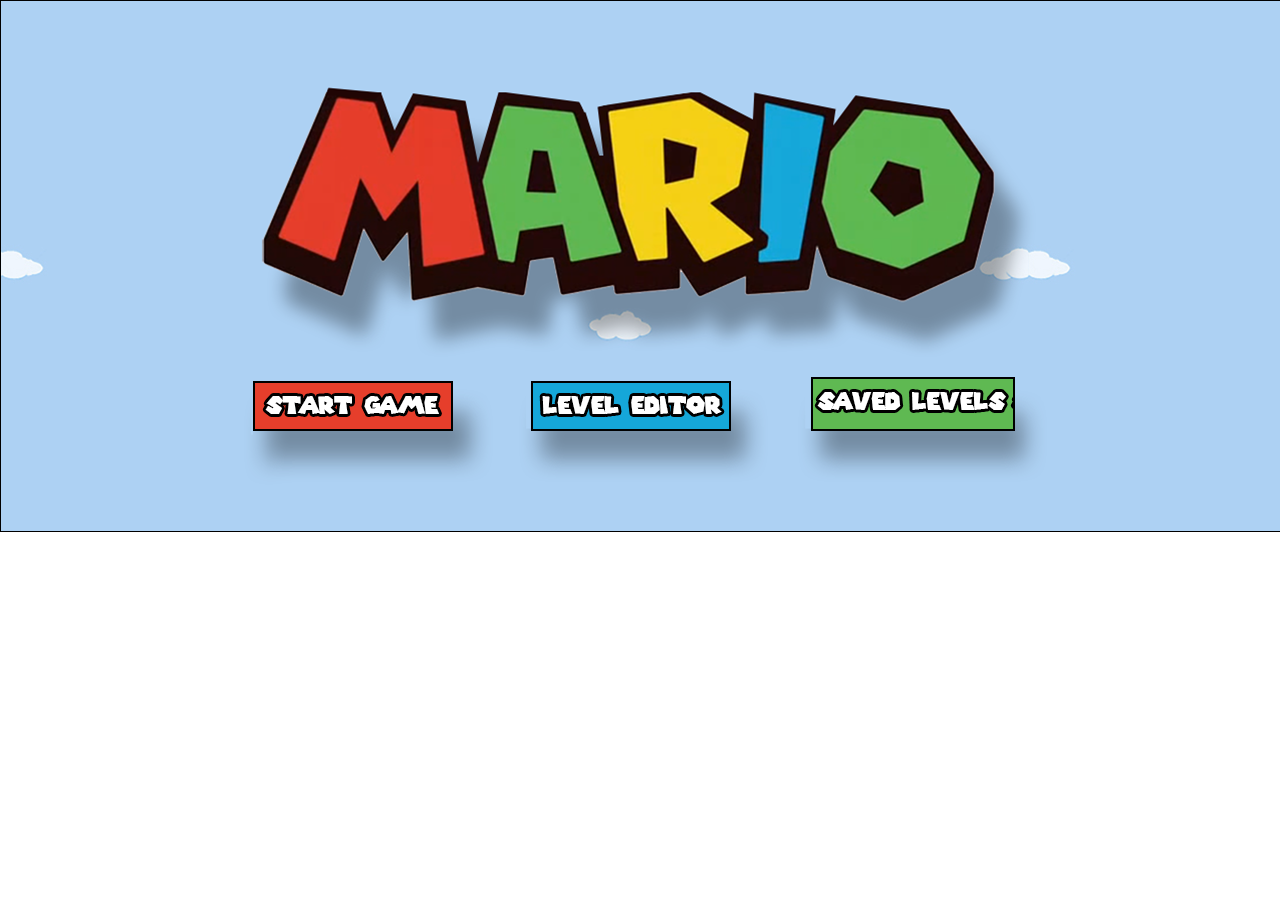
<file: supermario/super.html>
<!DOCTYPE html>
<html>

<head>
  <meta name="viewport" content="width=1280" />
  <title>Mario Maker</title>
  <link rel="stylesheet" type="text/css" href="css/style.css">
  <link rel="stylesheet" type="text/css" href="css/reset.css">
</head>

<body>

  <!-- main game -->
  <div class="main-wrapper">
    <canvas class="game-screen"></canvas>
  </div>

  <script src="js/View.js"></script>
  <script src="js/GameUI.js"></script>

  <script src="js/mainGame/GameSound.js"></script>
  <script src="js/mainGame/Element.js"></script>
  <script src="js/mainGame/PowerUp.js"></script>
  <script src="js/mainGame/Enemy.js"></script>
  <script src="js/mainGame/Bullet.js"></script>
  <script src="js/mainGame/Mario.js"></script>
  <script src="js/mainGame/Score.js"></script>
  <script src="js/mainGame/MarioGame.js"></script>

  <script src="js/levelEditor/Storage.js"></script>
  <script src="js/levelEditor/Editor.js"></script>
  <script src="js/levelEditor/CreatedLevels.js"></script>

  <script src="js/MarioMaker.js"></script>

  <script src="js/Preloader.js"></script>

</body>

</html>
</file>
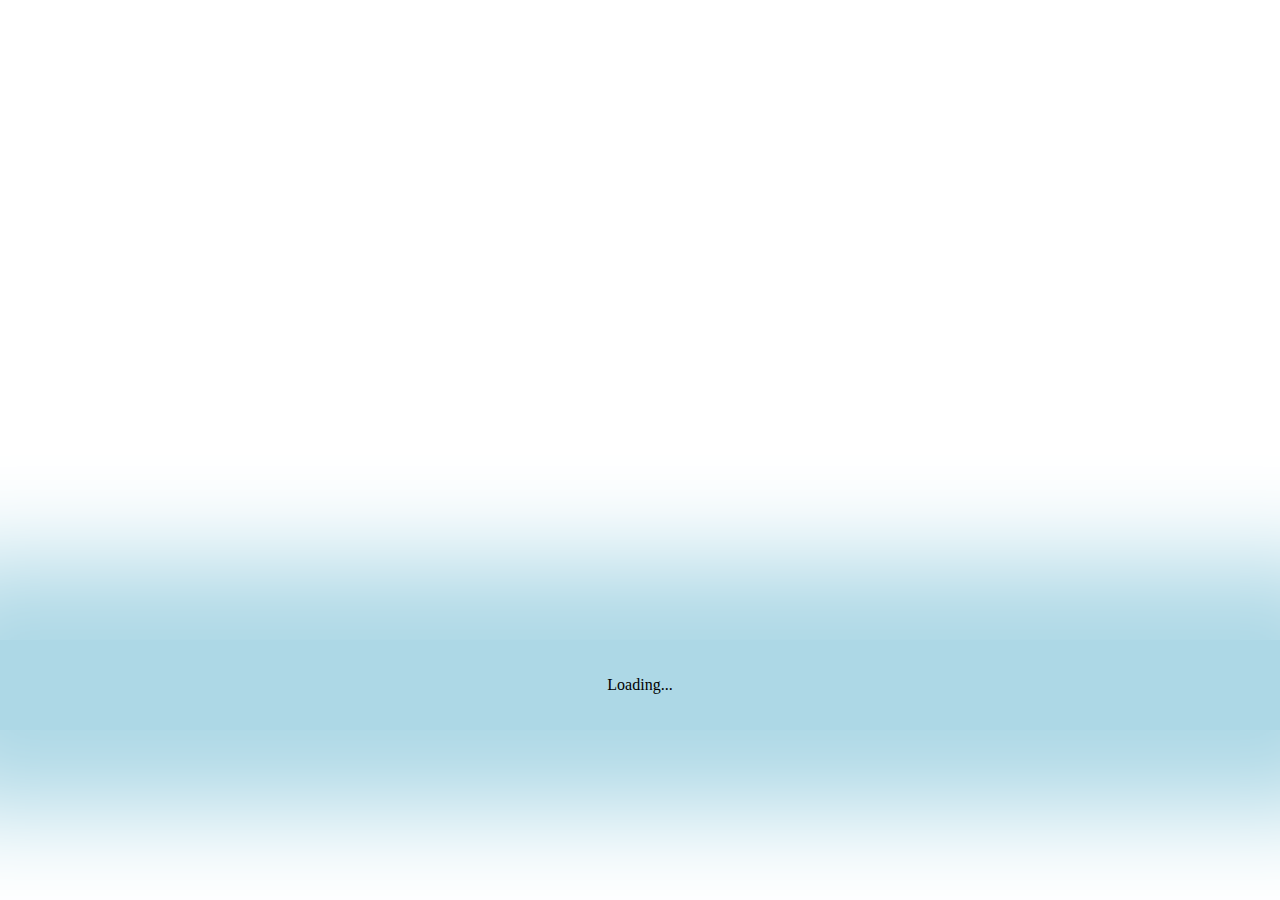
<file: tank/index2.html>
<!DOCTYPE html> 
<html>
    <head>
        <title>Game Tank</title>
        <style>
body {
 margin: 0;
 padding-top: 50%;
 position: relative;
}

#main {
        
    padding: 20px;
    box-shadow: 0 0 100px 80px  lightblue;
    background: lightblue;
    text-align: center;
    
}

.dif {
    display: inline-block ;
    margin-top: 8px;
    font-weight: bold;
    font-size: 1em;
    width: 120px;
}


#log {
   display:none;
   position: relative;
   font-weight: bolder;
   font-size: 0.8em;
   text-align: center;
}

canvas {
    position: fixed;
    display: block; 
    border: 3px solid #eee;
    margin: auto;
    border-radius: 7px;
    box-shadow: 0 0 15px;
}

#info {
    margin-left: 40px;
    color: red;
}
button {
    border:1px solid white;
    border-radius: 7px;
    box-shadow: 0 0 5px, inset 0 0 25px;
    padding: 10px 40px;
    background-color: #f3f3f3;
    font-weight: bold;
    outline-style: none;
}

#btn-left, #btn-right {
    border-radius: 50%;
    padding: 0 20px ;
    font-size: 2em;
}

#infdiv {
    display:none;
    position: relative;
    margin-auto
    width: 80%;
    border: 3px solid lightblue;
    background-color: white;
    padding: 10px;
    text-align: center;
    border-radius: 10px;
    box-shadow: 0 0 20px;
    font-weight: bolder;
    font-size: 0.9em;
}

.modal {
  border-radius: 10px;
  display: none; 
  position: relative;
  z-index: 99; 
  overflow: auto;
  background-color: rgba(0,100,0,0.5); 
}


.modal-content {
  color: white;
  background-color: rgba(0,100,0,0.4); 
  margin: 15% auto; 
  padding: 20px;
  border: 2px solid white;
  border-radius: 10px;
  width: 80%;
  text-align: center;
}


.close {
  color: #aaa;
  float: right;
  font-size: 28px;
  font-weight: bold;
}

.close:hover,
.close:focus {
  color: black;
  text-decoration: none;
  cursor: pointer;
}

        </style>
        <!---Written by Alexey Rudenko at Sololearn -->
        
        <!--- Updates(3.04.2020):
             *Difficulty levels reworked.              
        --->       

        <!--- Updates(2018):
             *Movement speed increased.
             *Collisions handling improved.
             *Deployment of many tanks onto one spot fixed.              
        --->         
       </head>
    <body>
      <script type='text/javascript'>
/* Written by Alexey Rudenko at Sololearn playground with some little help from James Long. https://jlongster.com/Making-Sprite-based-Games-with-Canvas  */


var w, h, k, xo, yo,
units = [],
    icons = [],
    bullets = [],
    enemies = [],
    explosions = [],
    dif = [' practice', ' easy', ' medium', ' hard', ' harder', ' hardcore', ' pro', ' deathmatch', ' godlike', ' impossible'],
    gameTime = 0,
    isGameOver,
    nextwave = 0,
    enemydep = 1,
    firstwave = false,
    deployarea = false,
    counter = 0,
    counter2 = 0,
    gameNum = 0,
    game_paused = false,
    lvl = 0,     // 0...9
    inf = function ()
    {
        var popup = document.getElementById('infdiv');
        var btn = document.getElementById('info'); 
        if (popup.style.display !== 'block')
        {
            popup.style.display = 'block';
            info.style.color = 'white';
            info.style.backgroundColor = 'red';
        }
        else
        {
            popup.style.display = 'none';
            info.style.color = 'red';
            info.style.backgroundColor = '#f3f3f3';
        }
    },
    changeLvl = function (op) {
        if (op == 1 && lvl < 9) {
            lvl++;
        }
        if (op == 0 && lvl > 0) {            
            lvl--;
        }
        
        var _dif = document.getElementsByClassName("dif");
            _dif[1].innerHTML = dif[lvl];
    };
    
 

(function ()
{
    function Sprite(url, pos, size, resized, animspeed, frames, _index, once)
    {
        this.pos = pos;
        this.size = size;
        this.resized = resized;
        this.url = url;
        this.animspeed = animspeed;
        this.frames = frames;
        this._index = _index;
        this.once = once;
    }

    Sprite.prototype =
    {

        update: function (dt)
        {

                        this._index += this.animspeed * dt;

                    
        },



                 render: function (ctx)
        {

            var frame;


                        
            if (this.animspeed > 0)
            {                
                var max = this.frames.length;                
                var idx = Math.floor(this._index);                frame = this.frames[idx % max];               
                if (this.once && idx >= max)
                {                    this.done = true;                    
                    return;                
                }            
            }            
            else
            {                frame = 0;            
            }

                           
            var x = this.pos[0];     
            var y = this.pos[1];  

             x += frame * this.size[0];   ctx.drawImage(resources.get(this.url),  x, y,  this.size[0], this.size[1],  0, 0,  this.resized[0], this.resized[1]);

                    
        }

            
    };

        window.Sprite = Sprite;
})();

(function ()
{
    function Unit(status, pos, hp, speed, maxspeed, range, damage, reload, angle, defaultangle, dir, sprite)
    {
        this.status = status;
        this.pos = pos;
        this.hp = hp;
        this.maxhp = hp;
        this.speed = speed;
        this.maxspeed = maxspeed;
        this.range = range;
        this.damage = damage;
        this.reload = reload;
        this.angle = angle;
        this.defaultangle = defaultangle;
        this.dir = dir;
        this.sprite = sprite
    }

    Unit.prototype =
    {

                 getAngle: function (target)
        {

            var x = this.pos[0] - target[0];
            var y = this.pos[1] - target[1];
            if (x < 0)
            {
                return Math.floor(Math.atan(y / x) * (180 / Math.PI));
            }
            else
            {
                return Math.floor(Math.atan(y / x) * (180 / Math.PI) - 180);
            }
        },

        moveAhead: function (dt)
        {
            var rad = this.angle / (180 / Math.PI);
            this.pos[0] += Math.cos(rad) * this.speed * dt * this.dir;
            this.pos[1] += Math.sin(rad) * this.speed * dt * this.dir;
            
        },

        findTarget: function (t)
        {
            for (i = 0; i < t.length; i++)
            {

                var dis = this.getDistance(t[i]);
                if (dis < this.range && !t[i].destroyed && t[i].time > 0.7 && t[i].pos[1] > k)
                {
                    this.target = t[i];
                    this.status = "targetfound";
                    return;
                }
            }

        },

        avoidCollision: function (list, ownindx, dt)
        {

            var l = list;

            for (i = 0; i < l.length; i++)
            {
                if (i == ownindx) continue;
                if (this.getDistance(l[i]) < k * 8)
                {
                  for (var sec = 2; sec > 0; sec--) {

                    var ownfuturepos = [this.pos[0] + (Math.cos(this.angle / (180 / Math.PI)) * this.speed * sec * this.dir), this.pos[1] + (Math.sin(this.angle / (180 / Math.PI)) * this.speed * sec * this.dir)];

                    var allyfuturepos = [l[i].pos[0] + (Math.cos(l[i].angle / (180 / Math.PI)) * l[i].speed * sec * this.dir), l[i].pos[1] + (Math.sin(l[i].angle / (180 / Math.PI)) * l[i].speed * sec * this.dir)];
                    if (getDistance(ownfuturepos, allyfuturepos) < k * 3 && this.pos[1] * this.dir > l[i].pos[1] * l[i].dir && Math.abs(ownfuturepos[0] - allyfuturepos[0]) < this.sprite.resized[0])
                    {
                        this.speed -= 160/Math.pow(sec, 4) * dt;
                    }
                 }

                }
            }


        },

        getDistance: function (t)
        {

            return Math.floor(Math.sqrt(Math.pow(this.pos[0] - t.pos[0], 2) + Math.pow(this.pos[1] - t.pos[1], 2)));
        },

        fireOnTarget: function ()
        {

            var x = Math.floor(this.pos[0] + ((this.sprite.resized[1] / 2 * this.dir) * Math.cos(this.angle / (180 / Math.PI))));
            var y = Math.floor(this.pos[1] + ((this.sprite.resized[0] / 2 * this.dir) * Math.sin(this.angle / (180 / Math.PI))));
            bullets.push(
            {
                pos: [x, y],
                target: this.target,
                speed: k * 12,
                damage: this.damage,
                angle: this.angle + getRandom (-5,3),
                dir: this.dir,

            });

            this.lastshot = 0;

        }    
    };

        window.Unit = Unit;
})();

var getRandom = function (min, max)
{
    return Math.floor(Math.random() * (max - min + 1)) + min;
};

var getDistance = function (own, ally)
{

    return Math.floor(Math.sqrt(Math.pow(own[0] - ally[0], 2) + Math.pow(own[1] - ally[1], 2)));
};



var deployUnit = function (unit, pos)
{
    var u = unit;
    units.push(new Unit(u[0], u[1], u[2], u[3], u[4], u[5], u[6], u[7], u[8], u[9], u[10], u[11], u[12], u[13]));
    units[units.length - 1].pos = pos;
    deployarea = false;
};

var deployEnemy = function (unit, pos)
{
    var u = unit;
    enemies.push(new Unit(u[0], u[1], u[2], u[3], u[4], u[5], u[6], u[7], u[8], u[9], u[10], u[11], u[12], u[13]));
    enemies[enemies.length - 1].pos = pos;

};



var returnToBase = function (icon)
{
    icon.pos = icon.defaultpos;
    icon.dragable = false;
};

var gameOver = function (a)
{

    var _min = Math.floor(gameTime / 60);
    var _sec = ('0' + Math.floor(gameTime % 60)).slice(-2);


    switch (a)
    {

    case 'win':

        alert("Mission completed! Your time is " + _min + ':' + _sec + '\n\nLosses: ' + counter + ' units.\n\nEnemies destroyed: ' + counter2 + '.');

        var log_item = "<p>Game " + ++gameNum + ": 🏆 Win ⏲" + _min + ':' + _sec + ' /' + dif[lvl] + ' /' + "</p>";
        if (lvl < dif.length - 1) lvl++;
        var log = document.getElementById('log');
        log.innerHTML += log_item;
        document.body.style.paddingTop = 50 - (gameNum * 3) + "%";
        log.style.display = "block";
        loader();
        break;

    case 'loss':
        alert("Mission failed!" + '\n\nLosses: ' + counter + ' units.\n\nEnemies destroyed: ' + counter2 + '.');

        var log_item = "<p>Game " + ++gameNum + ": 💩 Fail ⏲" + _min + ':' + _sec + ' /' + dif[lvl] + ' /' + "</p>";
        if (lvl > 0) lvl--;
        var log = document.getElementById('log');
        log.innerHTML += log_item;
        document.body.style.paddingTop = 50 - (gameNum * 3)+ "%";
        log.style.display = "block";
        loader();
        break;

    }
}

var reset = function ()
{

    units = [];
    icons = [];
    bullets = [];
    enemies = [];
    explosions = [];
    isGameOver = false;
    gameTime = 0;
    enemydep = 1;
    firstwave = false;
    nextwave = 0;
    deployarea = false;
    counter = 0;
    counter2 = 0;
}

var xxx = 0,
    yyy = 0;
var mouse =
{
    x: 0,
    y: 0,
    down: false
}

/////////////////////////////

var startGame = function ()
{

    reset();
    
    var modal = document.getElementById("myModal");
    var span = document.getElementsByClassName("close")[0];
    var p = document.getElementsByClassName("modal-text")[0];
    span.onclick = function() {
         modal.style.display = "none";
         game_paused = !game_paused;
    }

    var log = document.getElementById('log');
    var popup = document.getElementById('infdiv');
    
    
    log.style.display = "none";
    popup.style.display = 'none';
    document.body.style.paddingTop = 0;
        
    var maindiv = document.getElementById("main");

    maindiv.innerHTML = '<canvas id="c"></canvas>';

    var c = document.getElementById("c");

    var ctx = c.getContext("2d");

    w = window.innerWidth;
    h = window.innerHeight;
    

    if (w < h) {
        c.width = w - 46;
        c.height = c.width/0.7;
    } else {
        c.height = h - 46;
        c.width = c.height * 0.7;
    }
    
    k = c.width / 26;

    xo = c.offsetLeft;
    yo = c.offsetTop;
    
    
    ////

    icons = [
    {
        active: true,
        pos: [c.width / 28, c.height - c.height / 8],
        defaultpos: [c.width / 28, c.height - c.height / 8],
        respawn: false,
        respawnrate: 1,
        sprite: new Sprite('https://opengameart.org/sites/default/files/tanks_3.png', [55, 76], [194, 134], [c.width / 5.5, c.height / 10.5])
    },
    {
        active: true,
        pos: [c.width / 3.4, c.height - c.height / 8.5],
        defaultpos: [c.width / 3.4, c.height - c.height / 8.5],
        respawn: false,
        respawnrate: 3,
        sprite: new Sprite('https://opengameart.org/sites/default/files/tanks_3.png', [71, 600], [159, 130], [c.width / 6.5, c.height / 12])
    },
    {
        active: true,
        pos: [c.width / 1.85, c.height - c.height / 8.2],
        defaultpos: [c.width / 1.85, c.height - c.height / 8.2],
        respawn: false,
        respawnrate: 0.5,
        sprite: new Sprite('https://opengameart.org/sites/default/files/tanks_3.png', [52, 269], [205, 124], [c.width / 5.8, c.height / 12])
    },
    {
        active: false,
        pos: [c.width / 1.27, c.height - c.height / 8.2],
        defaultpos: [c.width / 1.27, c.height - c.height / 8.2],
        respawn: false,
        respawnrate: 0.5,
        sprite: new Sprite('https://opengameart.org/sites/default/files/tanks_3.png', [68, 434], [230 - 68, 565 - 434], [c.width / 5.8, c.height / 12])
    }];

    ///

    c.addEventListener("touchmove", function (event)
    {

        var touch = event.touches[0];
        xxx = touch.pageX - xo - 3;
        yyy = touch.pageY - yo - 3;

        checkIcons(xxx, yyy);

        event.preventDefault();
    }, false);

    c.addEventListener("touchend", function (event)
    {

        checkDeployment(xxx, yyy);

    }, false);

    c.addEventListener("mousemove", function (event)
    {
        mouse.x = event.pageX - xo - 3;
        mouse.y = event.pageY - yo - 3;
    }, false);

    c.addEventListener("mousedown", function ()
    {
        mouse.down = true;
        checkIcons(mouse.x, mouse.y);

    }, false);

    c.addEventListener("mouseup", function ()
    {
        mouse.down = false;
        checkDeployment(mouse.x, mouse.y);
    }, false);

    function checkIcons(xx, yy)
    {

        if (xx > icons[0].pos[0] && xx < icons[0].pos[0] + (k * 5) && yy > icons[0].pos[1] - (k * 3) && yy < icons[0].pos[1] + (k * 3) && !icons[0].respawn  && !game_paused)
        {
            if (!icons[1].dragable && !icons[2].dragable)
            {
                icons[0].dragable = true;
                basictank[0] = 'readyfordeploy';
                deployarea = true;
            }
        }

        if (xx > icons[1].pos[0] && xx < icons[1].pos[0] + (k * 5) && yy > icons[1].pos[1] - (k * 3) && yy < icons[1].pos[1] + (k * 3) && !icons[1].respawn  && !game_paused)
        {
            if (!icons[0].dragable && !icons[2].dragable)
            {
                icons[1].dragable = true;
                lighttank[0] = 'readyfordeploy';
                deployarea = true;

            }
        }

        if (xx > icons[2].pos[0] && xx < icons[2].pos[0] + (k * 5) && yy > icons[2].pos[1] - (k * 3) && yy < icons[2].pos[1] + (k * 3) && !icons[2].respawn  && !game_paused)
        {
            if (!icons[0].dragable && !icons[1].dragable)
            {
                icons[2].dragable = true;
                ttank[0] = 'readyfordeploy';
                deployarea = true;

            }
        }
        
        if (xx > icons[3].pos[0] && xx < icons[3].pos[0] + (k * 5) && yy > icons[3].pos[1] - (k * 3) && yy < icons[3].pos[1] + (k * 3))
        {
           game_paused = !game_paused;
           
           if(modal.style.display == "block") {
                modal.style.display = "none";
           } else {
              
                p.innerHTML = 'Please, donate 100500 bucks to obtain this fabulous, innovative, wirelessly rechargeable, eco/vegan/gay friendly machine of death! <br/>Thank you!'; 
                modal.style.width = c.width*0.8 + "px";
                modal.style.marginLeft = c.width*0.1 + xo + "px";
                modal.style.display = "block";
           }
           
           
          
        }
    }

    function checkDeployment(xx, yy)
    {

        var inside = false;
     
        if (xx > c.width / 100 && yy > c.height / 2 && xx < c.width - c.width / 100 - 3 && yy < c.height / 2 + c.height / 3.7)
        {
            inside = true;
        }
                
        var allies = false;
        for(var i = 0; i < units.length; i++) {
            if (getDistance([xx,yy], units[i].pos) <  2*k) allies = true;
        }
        
        if (basictank[0] == 'readyfordeploy' && inside && !allies)
        {
            basictank[0] = ' ';
            deployUnit(basictank, [xx, yy]);
            units[units.length - 1].status = 'acceleration';
            icons[0].pos = [icons[0].defaultpos[0], icons[0].defaultpos[1] + c.width / 4];
            icons[0].dragable = false;
            icons[0].respawn = true;
            deployarea = false;
        }
        else if ( basictank[0] == 'readyfordeploy' && (!inside && !icons[0].respawn || allies))
        {
            returnToBase(icons[0]);
            basictank[0] = ' '
        }

        if (lighttank[0] == 'readyfordeploy' && inside && !allies)
        {
            lighttank[0] = ' ';
            deployUnit(lighttank, [xx, yy]);
            units[units.length - 1].status = 'acceleration';
            icons[1].pos = [icons[1].defaultpos[0], icons[1].defaultpos[1] + c.width / 4];;
            icons[1].dragable = false;
            icons[1].respawn = true;

        }
        else if ( lighttank[0] == 'readyfordeploy' && (!inside && !icons[1].respawn || allies))
        {
            returnToBase(icons[1]);
            lighttank[0] = " ";
        }

        if (ttank[0] == 'readyfordeploy' && inside && !allies)
        {
            ttank[0] = ' ';
            deployUnit(ttank, [xx, yy]);
            units[units.length - 1].status = 'acceleration';
            icons[2].pos = [icons[2].defaultpos[0], icons[2].defaultpos[1] + c.width / 4];;
            icons[2].dragable = false;
            icons[2].respawn = true;

        }
        else if ( ttank[0] == 'readyfordeploy' && (!inside && !icons[2].respawn || allies))
        {
            returnToBase(icons[2]);
            ttank[0] = " ";
        }

    }


    lastTime = Date.now();


    // units
    // stats -- status, pos, hp, speed, maxspeed, range, damage, reload, angle, defaultangle , dir, sprite

    var basictank = ['acceleration', [0, 0], 1500, 0, k * 1.5, k * 7, 399, 1.3, - 90, - 90, 1, new Sprite('https://opengameart.org/sites/default/files/tanks_3.png', [55, 76], [194, 135], [c.width / 11, c.height / 21])];

    var lighttank = ['acceleration', [0, 0], 300, 0, k * 5.5, k * 10, 149, 0.9, - 90, - 90, 1, new Sprite("https://opengameart.org/sites/default/files/tanks_3.png", [71, 600], [159, 130], [c.width / 13, c.height / 24])];

    var ttank = ['acceleration', [0, 0], 150, 0, k * 3.5, k * 12.5, 30, 0.05, - 90, - 90, 1, new Sprite("https://opengameart.org/sites/default/files/tanks_3.png", [52, 269], [205, 124], [c.width / 11.6, c.height / 24])];
    //enemy units
    var enemybasic = ['acceleration', [0, 0], 1500, 0, k * 1.5, k * 7, 399, 1.3, - 90, - 90, - 1, new Sprite('https://opengameart.org/sites/default/files/tanks_3.png', [365, 76], [194, 135], [c.width / 11, c.height / 21])];

    var enemylight = ['acceleration', [200, 200], 300, 0, k * 5.5, k * 10, 149, 0.7, - 90, - 90, - 1, new Sprite("https://opengameart.org/sites/default/files/tanks_3.png", [395, 600], [159, 130], [c.width / 13, c.height / 24])];

    var enemyttank = ['acceleration', [0, 0], 150, 0, k * 3.5, k * 12.5, 10, 0.05, - 90, - 90, - 1, new Sprite("https://opengameart.org/sites/default/files/tanks_3.png", [362, 269], [205, 124], [c.width / 11.6, c.height / 24])];



    main()

    // The main game loop



    function main()
    {

            
        var now = Date.now();

        if (!game_paused) { 
            
          var dt = (now - lastTime) / 1000;

          update(dt);

          render();
        
        }

        lastTime = now;

          
        if  (!isGameOver) requestAnimFrame(main);

    };

    function update(dt)
    {

            gameTime += dt;
            
            if (nextwave < 0) {
                nextwave = (enemydep * (18 - lvl)-gameTime + 2).toFixed(0) 
            } else {
               nextwave -= dt;
            }

        if (Math.floor(gameTime) == 1 && firstwave == false)
        {
            
          if (lvl < 3) {
            
            if (lvl >= 0) {
                deployEnemy(enemybasic, [c.width / 4, c.height / 5]);
                deployEnemy(enemybasic, [c.width - (c.width / 4), c.height / 5]);
            }
            
            if (lvl >= 1) {
                deployEnemy(enemyttank, [c.width / 2, c.height / 20]);
            }
            
            if (lvl >= 2) {
                deployEnemy(enemylight, [c.width / 5, c.height / 18]);
                deployEnemy(enemylight, [c.width - (c.width / 5), c.height / 18]);
            }
          }
          
          if (lvl > 2 && lvl < 6) {
              
             if (lvl >= 3) {
                deployEnemy(enemybasic, [c.width / 2, c.height / 4]);
                deployEnemy(enemylight, [c.width / 2 - c.width / 16, c.height / 7]);
                deployEnemy(enemylight, [c.width / 2 + c.width / 16, c.height / 7]);
                deployEnemy(enemyttank, [c.width / 2, c.height / 14]);
                deployEnemy(enemyttank, [c.width / 2 - c.width / 8, c.height / 14]);
                deployEnemy(enemyttank, [c.width / 2 + c.width / 8, c.height / 14]);
                
                if (lvl == 3) {
                    deployEnemy(enemyttank, [c.width / 2 - c.width / 4, c.height / 14]);
                    deployEnemy(enemyttank, [c.width / 2 + c.width / 4, c.height / 14]);
                }
                
                
            }
            
            if (lvl >= 4) {
                deployEnemy(enemylight, [c.width / 8 - c.width / 11,  - c.height / 4]);
            }
            
            if (lvl >= 5) {
                deployEnemy(enemylight, [c.width + c.width / 64 ,  - c.height / 2]);
            }
              
          }
          
          if (lvl > 5 && lvl < 9) {
              
              if (lvl >= 6) {
                   deployEnemy(enemybasic, [c.width / 2, c.height / 4]);
                   deployEnemy(enemybasic, [c.width / 2 + c.width / 8, c.height / 4]);
                   deployEnemy(enemybasic, [c.width / 2 - c.width / 8, c.height / 4]);
                
                deployEnemy(enemyttank, [c.width / 2, c.height / 7]);
                deployEnemy(enemyttank, [c.width / 2 - c.width / 8, c.height / 7]);
                deployEnemy(enemyttank, [c.width / 2 + c.width / 8, c.height / 7]);
              } 
              
              if(lvl >= 7) {
                  deployEnemy(enemylight, [c.width / 8 - c.width / 11, c.height / 14]);
                  deployEnemy(enemylight, [c.width - (c.width / 8 - c.width / 11), c.height / 14]);
              }
              
              if(lvl >= 8) {
                  deployEnemy(enemylight, [c.width / 8 - c.width / 11,  - c.height / 4]);
                  deployEnemy(enemylight, [c.width - (c.width / 8 - c.width / 11),  - c.height / 4]);
              }
              
              
              
          }
          
          if (lvl == 9) {
              
              for (var x = 0; x < 7; x++) {
                  setTimeout(deployEnemy, x* 50, enemybasic, [c.width/8 + x*(c.width/8), c.height / 4])
              }
              for (var x = 0; x < 6; x++) {
                  setTimeout(deployEnemy, x* 50, enemylight, [c.width/8 + x*(c.width/8) + c.width / 16, c.height / 7])
              }
              for (var x = 0; x < 7; x++) {
                  setTimeout(deployEnemy, x* 50, enemyttank, [c.width/8 + x*(c.width/8), c.height / 20])
              }
              
          }
            
            

            firstwave = true;
            
        }

        if (Math.floor(gameTime) == enemydep * (18 - lvl % 17))
        {

            deployEnemy(enemybasic, [getRandom(30, c.width - 30), getRandom(-20, - 40)]);
            deployEnemy(enemylight, [getRandom(30, c.width - 30), getRandom(-20, - 40) - (k * 2)]);
            deployEnemy(enemylight, [getRandom(30, c.width - 30), getRandom(-20, - 40) - (k * 2)]);
            deployEnemy(enemyttank, [getRandom(30, c.width - 30), getRandom(-20, - 40) - (k * 4)]);
            deployEnemy(enemyttank, [getRandom(30, c.width - 30), getRandom(-20, - 40) - (k * 4)]);
            enemydep++;
            
        }

            updateEntities(dt, units);
        updateEntities(dt, enemies);
        updateBullets(dt);
        updateIcons(dt);

          //   checkCollisions();

    };

    function updateIcons(dt)
    {

        for (i = 0; i < icons.length; i++)
        {
            if (icons[i].pos[1] > icons[i].defaultpos[1] && icons[i].respawn == true)
            {
                icons[i].pos[1] -= icons[i].respawnrate * k * dt;
            }
            else
            {
                icons[i].respawn = false;
            }
        }
    };

    function updateEntities(dt, list)
    {

             // Update the tank position




            
        for (var i = 0; i < list.length; i++)
        {

            var u = list[i];
            var u2;

            list == units ? u2 = enemies : u2 = units;


            u.time = u.time + dt || 0;
            u.lastshot = u.lastshot + dt || 0;
            u.avoidCollision(list, i, dt);
            //remove 
            if (u.destroyed)
            {
                list.splice(i, 1);
                i--;
                if (list == units)
                {
                    counter++;
                }
                else
                {
                    counter2++;
                }
            }
            else if (list == enemies && u.pos[1] > c.height - (c.width / 4 + 2 * k))
            {

                isGameOver = true;
                gameOver('loss');
                break;

            }
            else if (
            list == units && u.pos[1] < k * 2)
            {
                isGameOver = true;
                gameOver('win');
                break;
            }

            if (u.status == "acceleration" && u.speed < u.maxspeed)
            {

                u.speed += 15 * dt;
                switch (list)
                {
                case units:
                    if (u.angle < u.defaultangle)
                    {
                        u.angle += Math.floor(80 * dt * u.dir);
                    }
                    else if (u.angle > u.defaultangle)
                    {
                        u.angle -= Math.floor(80 * dt * u.dir);
                    }
                    break;
                case enemies:

                    u.cang = u.defaultangle;
                    if (u.cang < -90)
                    {
                        u.cang += 180;
                    }
                    else if (u.cang > -90)
                    {
                        u.cang -= 180;
                    }
                    if (u.cang < u.angle)
                    {
                        u.angle -= Math.floor(75 * dt);
                    }
                    else if (u.cang > u.angle)
                    {
                        u.angle += Math.floor(75 * dt);
                    }



                }
            }



            if (u.time > 1 && !u.target && u.pos[1] > k)
            {
                u.findTarget(u2);
            }

            if (u.target && u.target.destroyed)
            {
                u.status = 'acceleration';
                delete u.target;

            }
            else if (u.status == "targetfound" && !u.target.destroyed)
            {

                if (u.speed > 0)
                {
                    u.speed -= u.maxspeed * 2 * dt;
                }
                else
                {
                    u.speed = 0
                }


                
                    u.cang = Math.floor(u.getAngle(u.target.pos));
                    
                    if (list == enemies ) {
                        if (u.cang < -90)
                    {
                        u.cang += 180;
                    }
                    else if (u.cang > -90)
                    {
                        u.cang -= 180;
                    }
                    }
                    if (u.cang > u.angle && u.cang < u.angle + 3)
                    {
                        u.angle = u.cang;
                    } else if (u.cang > u.angle )
                    {
                        u.angle += Math.floor(150 * dt);
                    }
                    else if (u.cang < u.angle && u.cang > u.angle - 3)
                    {
                        u.angle = u.cang;
                    } else if (u.cang < u.angle )
                    {
                        u.angle -= Math.floor(150 * dt);
                    }
                                
                    

                


                if (u.lastshot > u.reload && Math.floor(u.angle) == Math.floor(u.cang) && u.getDistance(u.target) < u.range)
                {

                    u.fireOnTarget();

                } else {
                     u.findTarget(u2);
                }

            }

            if (u.time > 0.7 && u.speed > 0)
            {

                u.moveAhead(dt);

            }

        };

    }

    function updateBullets(dt)
    {

        // Update all the explosions

            
        for (var i = 0; i < explosions.length; i++)
        {        explosions[i].sprite.update(dt);

                     // Remove if animation is done
                    
            if (explosions[i].sprite.done)
            {            explosions.splice(i, 1);            i--;        
            }    
        }

             // Update all the bullets

            
        for (var i = 0; i < bullets.length; i++)
        {

                    
            var b = bullets[i];

            var rad = b.angle / (180 / Math.PI);
            b.pos[0] += Math.cos(rad) * b.speed * dt * b.dir;
            b.pos[1] += Math.sin(rad) * b.speed * dt * b.dir;


                            // Remove the bullet

                    
            if (b.pos[1] < b.target.pos[1] + k && b.pos[1] > b.target.pos[1] - k && b.pos[0] < b.target.pos[0] + k && b.pos[0] > b.target.pos[0] - k)
            {         bullets.splice(i, 1);         i--; 
                if (b.target.hp >= 0 && !b.target.destroyed)
                {
                    b.target.hp -= b.damage; 
                }
                if (b.target.hp < 0)
                {
                    b.target.destroyed = true;
                    b.target.hp = 0;  // Add an explosion
                                    explosions.push(
                    {                    pos: b.target.pos,
                                            sprite: new Sprite("https://hsto.org/storage2/aeb/045/378/aeb0453784033c5b9c0a700f5952d84b.png", [0, 117],   [39, 39], [k * 3.2, k * 3.2], 14,   [0, 1, 2, 3, 4, 5, 6, 7, 8, 9, 10, 11, 12],  null,  true)     
                    });
                }
            }        
        } 

          
    }



    function render()
    {

        if (!isGameOver)
        {

            renderArea(ctx);
            renderEntities(enemies);
            renderEntities(units);
            renderBullets();
            renderEntities(explosions);

     
        }
    };

    function renderArea(ctx)  {
    
    ctx.globalAlpha = 0.5;
        
    for (x = 0;x * 102 < c.width;x++) {
        for (y = 0;y * 102 < c.height;y++) { ctx.drawImage(resources.get('https://opengameart.org/sites/default/files/Ground_03.png'), 0, 0, 512, 512, x*102, y*102,102,102);
        }
    }
    ctx.globalAlpha = 1;
   ctx.fillStyle = "rgba(250,250,250,0.19)";
        ctx.fillRect(0, 0, c.width, c.height );
        ctx.fillStyle = "rgba(50,200,50,0.9)";
        ctx.fillRect(0, 0, c.width, c.height / 20);
        ctx.fillStyle = " rgba(200,50,50,0.7)";
        ctx.fillRect(0, c.height - c.width / 4 - c.height / 20, c.width, c.height / 20);
        ctx.font = c.height / 24 + "px Arial";
        ctx.fillStyle = " rgba(250,250,250,0.7)";
        
ctx.fillText("NEXT WAVE IN " + Math.round  (nextwave) , c.width/10, c.height/22);        
 

        ctx.beginPath();
        for (var x = c.width / 4; x < c.width; x += c.width / 4)
        {

            ctx.moveTo(x + 0.1, c.height - c.width / 4);
            ctx.lineTo(x + 0.1, c.height);
        };

        ctx.moveTo(0, c.height - c.width / 4);
        ctx.lineTo(c.width, c.height - c.width / 4);
        ctx.closePath();
        ctx.strokeStyle = "#eee";
        ctx.stroke();

        if (deployarea === true)
        {
            drawDeployArea();
        }

     
    };

    function drawDeployArea()
    {
        
        ctx.beginPath();
        ctx.rect(c.width / 100 -2, c.height / 2 -2, c.width - c.width / 100 - 3 +4, c.height / 3.7 +4);
        ctx.strokeStyle = "darkgreen";
         ctx.closePath();
        ctx.stroke();
        
        ctx.beginPath();
        ctx.rect(c.width / 100, c.height / 2, c.width - c.width / 100 - 3, c.height / 3.7);
        ctx.strokeStyle = "white";
        ctx.closePath();
        ctx.stroke();


    }

    function drawTrLights()
    {

        for (i = 0; i < icons.length; i++)
        {

            if (icons[i].respawn == true || !icons[i].active)
            {
                ctx.fillStyle = "red";
            }
            else
            {
                ctx.fillStyle = "green";
            }
            ctx.fillRect(c.width / 4.8 + c.width / 4 * i, c.height - c.width / 4.1, c.width / 30, c.width / 30);
        };
    };

    
    function renderEntities(list)
    {

            
        for (var i = 0; i < list.length; i++)
        {

                    renderEntity(list[i]);  
        
        }
        
        drawTrLights();
        drawIcons(icons);
        
    }
    
    function renderBullets() {
        for (var i = 0; i < bullets.length; i++)
        {
                   
         ctx.save();
         
        ctx.fillStyle = "black";
         ctx.beginPath ();
         ctx.arc(bullets[i].pos[0], bullets[i].pos[1], 1 + bullets[i].damage/300, 0, 2*Math.PI) ;
        ctx.fill();
           ctx.restore();
        }
          
        }
    
    
    function drawIcons(list)
    {
        for (var i = 0; i < list.length; i++)
        {

            if (!list[i].dragable)
            {

                   ctx.save();
                ctx.translate(list[i].pos[0] + list[i].sprite.resized[0] / 2, list[i].pos[1] + list[i].sprite.resized[1] / 2);
                ctx.rotate(Math.PI / 180 * (-90));
                ctx.translate(-list[i].sprite.resized[0] / 2, - list[i].sprite.resized[1] / 2);
                if(!list[i].active) ctx.globalAlpha = 0.2;
                list[i].sprite.render(ctx);
                
                ctx.restore();
                
             

            }
            else
            {

                ctx.save();

                if (mouse.down)
                {
                    ctx.translate(mouse.x, mouse.y);
                }
                else
                {
                    ctx.translate(xxx, yyy);
                }
                ctx.rotate(Math.PI / 180 * (-90));
                ctx.translate(-list[i].sprite.resized[0] / 2, - list[i].sprite.resized[1] / 2);
                
            

                list[i].sprite.render(ctx);

                list[i].pos = [xxx, yyy]

                ctx.restore();
            }    
        }
    };


    function renderEntity(entity)
    {


        if (!entity.destroyed)
        {    ctx.save();
            ctx.translate(entity.pos[0], entity.pos[1]);

            if (entity.time && entity.time < 0.7)
            {
                ctx.scale(1.9 - entity.time * entity.time * 1.7, 1.9 - entity.time * entity.time * 1.7);
            }

            ctx.rotate(Math.PI / 180 * (entity.angle));

            ctx.translate(-entity.sprite.resized[0] / 2, - entity.sprite.resized[1] / 2);

             entity.sprite.render(ctx);
            renderHP(entity);  ctx.restore();
        }
    }

    function renderHP(entity)
    {

        if (entity.time > 0.8)
        {
            var hp = entity.hp * 100 / entity.maxhp;
            if (hp < 0) hp = 0;
            if (entity.dir < 0)
            {
                var reverse = entity.sprite.resized[0];
            }
            else
            {
                var reverse = 0;
            }

            ctx.beginPath();
            ctx.lineWidth = k / 2.5;
            ctx.lineCap = "round";
            ctx.strokeStyle = "black";
            ctx.moveTo(0 + reverse, 0);
            ctx.lineTo(0 + reverse, entity.sprite.resized[1]);
            ctx.stroke();


            ctx.beginPath();
            ctx.lineWidth = k / 3.2;
            ctx.lineCap = "round";
            ctx.strokeStyle = "lightgrey";
            ctx.moveTo(0 + reverse, 0);
            ctx.lineTo(0 + reverse, entity.sprite.resized[1]);
            ctx.stroke();

            ctx.beginPath();

            ctx.lineWidth = k / 4;

            ctx.lineCap = "round";
            ctx.strokeStyle = "rgb(" + Math.floor(100 - hp * 2.56) + "," + Math.floor(hp * 2.56) + ",0)";
            ctx.moveTo(0 + reverse, 0);
            ctx.lineTo(0 + reverse, hp / 100 * entity.sprite.resized[1]);
            ctx.stroke();
            ctx.lineWidth = 1;
        }
    }

};






/////////////^^^^^^^^^^^^^^////////////

var requestAnimFrame = (function ()
{

        
    return window.requestAnimationFrame ||

            window.webkitRequestAnimationFrame ||

            window.mozRequestAnimationFrame ||

            window.oRequestAnimationFrame ||

            window.msRequestAnimationFrame ||

            
    function (callback)
    {

                    window.setTimeout(callback, 1000 / 60);

                
    };
})();

///^^^^^^^///////////^^^^/////////

function loader()
{

    var maindiv = document.getElementById("main");
    
    
    if (lvl < 0 || lvl > 9) {
        lvl = 0;
    }

    maindiv.innerHTML = '<button id="start" onclick="startGame ()">Start Game</button><button id="info" onclick="inf()">Info</button><br/><span class="dif">Difficulty:</span><br/><button id="btn-left" onclick="changeLvl(0)">&lt</button><span class="dif" >' + dif[lvl] + '  </span><button id="btn-right" onclick="changeLvl (1)" >&gt</button>';

    lastTime = Date.now();

};
//////////////////////////////////

(function ()
{
    var resourceCache = {};
    var loading = [];
    var readyCallbacks = [];
    // Load an image url or an array of image urls
    function load(urlOrArr)
    {
        if (urlOrArr instanceof Array)
        {
            urlOrArr.forEach(function (url)
            {
                _load(url);
            });
        }
        else
        {
            _load(urlOrArr);
        }
    }

    function _load(url)
    {
        if (resourceCache[url])
        {
            return resourceCache[url];
        }
        else
        {
            var img = new Image();
            img.onload = function ()
            {
                resourceCache[url] = img;
                if (isReady())
                {
                    readyCallbacks.forEach(function (func)
                    {
                        func();
                    });
                }
            };
            resourceCache[url] = false;
            img.src = url;
        }
    }

    function get(url)
    {
        return resourceCache[url];
    }
    function isReady()
    {
        var ready = true;
        for (var k in resourceCache)
        {
            if (resourceCache.hasOwnProperty(k) && !resourceCache[k])
            {
                ready = false;
            }
        }
        return ready;
    }

    function onReady(func)
    {
        readyCallbacks.push(func);
    }
    window.resources =
    {
        load: load,
        get: get,
        onReady: onReady,
        isReady: isReady
    };
})();

resources.load([

"https://opengameart.org/sites/default/files/tanks_3.png",

"https://hsto.org/storage2/aeb/045/378/aeb0453784033c5b9c0a700f5952d84b.png",

"https://opengameart.org/sites/default/files/Ground_03.png"
]);

resources.onReady(loader);



      </script>
       <div id="main">
          <p>Loading...</p>
       </div>
       <div id="infdiv">Drag available units into the deployment area.<br/><br/>You win, when one of  your units gets to the green line at the top of the field.<br/><br/>Don't let enemies to reach your base.<br/><br/>Good luck, commander! May the force be with you!</div>
       <div id="log"></div>
       
       <div id="myModal" class="modal">
            <div class="modal-content">
                 <span class="close">&times;</span>
                 <p class="modal-text"></p>
            </div>

</div>
    
    </body>
</html>
</file>
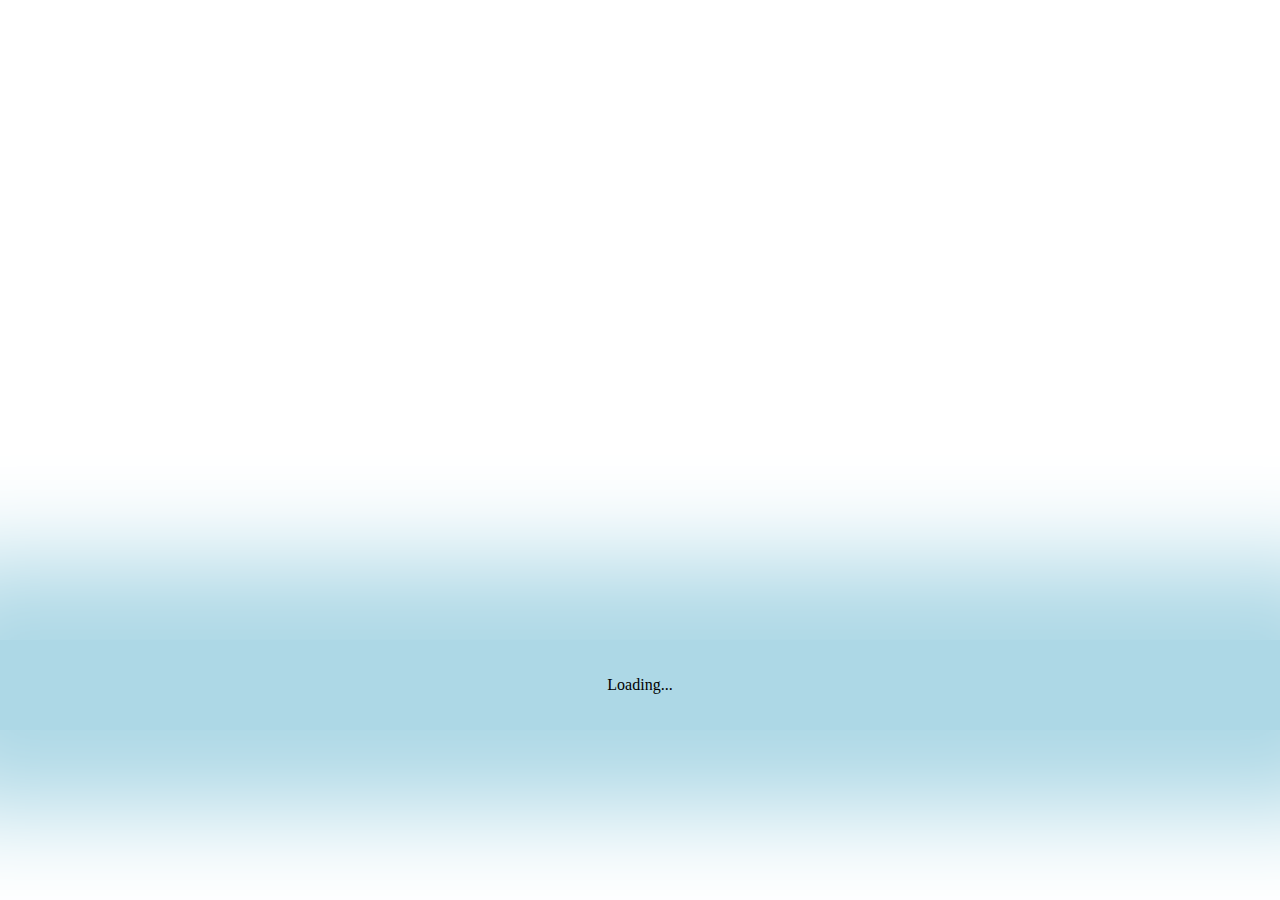
<file: tank/tank.html>
<!DOCTYPE html>
<html>

<head>
 <title>Page Title</title>
</head>

<body>
 <div id="main">
  <p>Loading...</p>
 </div>
 <div id="infdiv">Drag available units into the deployment area.<br /><br />You win, when one of your units gets to the green line at the top of the field.<br /><br />Don't let enemies to reach your base.<br /><br />Good luck, commander! May the force be with you!</div>
 <div id="log"></div>
 <div id="myModal" class="modal">
  <div class="modal-content">
   <span class="close">&times;</span>
   <p class="modal-text"></p>
  </div>
 </div>
 <style>
  body {
   margin: 0;
   padding-top: 50%;
   position: relative;
  }

  #main {

   padding: 20px;
   box-shadow: 0 0 100px 80px lightblue;
   background: lightblue;
   text-align: center;

  }

  .dif {
   display: inline-block;
   margin-top: 8px;
   font-weight: bold;
   font-size: 1em;
   width: 120px;
  }


  #log {
   display: none;
   position: relative;
   font-weight: bolder;
   font-size: 0.8em;
   text-align: center;
  }

  canvas {
   position: fixed;
   display: block;
   border: 3px solid #eee;
   margin: auto;
   border-radius: 7px;
   box-shadow: 0 0 15px;
  }

  #info {
   margin-left: 40px;
   color: red;
  }

  button {
   border: 1px solid white;
   border-radius: 7px;
   box-shadow: 0 0 5px, inset 0 0 25px;
   padding: 10px 40px;
   background-color: #f3f3f3;
   font-weight: bold;
   outline-style: none;
  }

  #btn-left,
  #btn-right {
   border-radius: 50%;
   padding: 0 20px;
   font-size: 2em;
  }

  #infdiv {
   display: none;
   position: relative;
   margin-auto width: 80%;
   border: 3px solid lightblue;
   background-color: white;
   padding: 10px;
   text-align: center;
   border-radius: 10px;
   box-shadow: 0 0 20px;
   font-weight: bolder;
   font-size: 0.9em;
  }

  .modal {
   border-radius: 10px;
   display: none;
   position: relative;
   z-index: 99;
   overflow: auto;
   background-color: rgba(0, 100, 0, 0.5);
  }


  .modal-content {
   color: white;
   background-color: rgba(0, 100, 0, 0.4);
   margin: 15% auto;
   padding: 20px;
   border: 2px solid white;
   border-radius: 10px;
   width: 80%;
   text-align: center;
  }


  .close {
   color: #aaa;
   float: right;
   font-size: 28px;
   font-weight: bold;
  }

  .close:hover,
  .close:focus {
   color: black;
   text-decoration: none;
   cursor: pointer;
  }
 </style>
 <script>
  // Created by Алексей Р.

  /* Written by Alexey Rudenko at Sololearn playground with some little help from James Long. https://jlongster.com/Making-Sprite-based-Games-with-Canvas  */


  var w, h, k, xo, yo,
   units = [],
   icons = [],
   bullets = [],
   enemies = [],
   explosions = [],
   dif = [' practice', ' easy', ' medium', ' hard', ' harder', ' hardcore', ' pro', ' deathmatch', ' godlike', ' impossible'],
   gameTime = 0,
   isGameOver,
   nextwave = 0,
   enemydep = 1,
   firstwave = false,
   deployarea = false,
   counter = 0,
   counter2 = 0,
   gameNum = 0,
   game_paused = false,
   lvl = 0, // 0...9
   inf = function()
   {
    var popup = document.getElementById('infdiv');
    var btn = document.getElementById('info');
    if (popup.style.display !== 'block')
    {
     popup.style.display = 'block';
     info.style.color = 'white';
     info.style.backgroundColor = 'red';
    }
    else
    {
     popup.style.display = 'none';
     info.style.color = 'red';
     info.style.backgroundColor = '#f3f3f3';
    }
   },
   changeLvl = function(op) {
    if (op == 1 && lvl < 9) {
     lvl++;
    }
    if (op == 0 && lvl > 0) {
     lvl--;
    }

    var _dif = document.getElementsByClassName("dif");
    _dif[1].innerHTML = dif[lvl];
   };



  (function()
  {
   function Sprite(url, pos, size, resized, animspeed, frames, _index, once)
   {
    this.pos = pos;
    this.size = size;
    this.resized = resized;
    this.url = url;
    this.animspeed = animspeed;
    this.frames = frames;
    this._index = _index;
    this.once = once;
   }

   Sprite.prototype = {

    update: function(dt)
    {

     this._index += this.animspeed * dt;


    },



    render: function(ctx)
    {

     var frame;



     if (this.animspeed > 0)
     {
      var max = this.frames.length;
      var idx = Math.floor(this._index);
      frame = this.frames[idx % max];
      if (this.once && idx >= max)
      {
       this.done = true;
       return;
      }
     }
     else
     {
      frame = 0;
     }


     var x = this.pos[0];
     var y = this.pos[1];

     x += frame * this.size[0];
     ctx.drawImage(resources.get(this.url), x, y, this.size[0], this.size[1], 0, 0, this.resized[0], this.resized[1]);


    }


   };

   window.Sprite = Sprite;
  })();

  (function()
  {
   function Unit(status, pos, hp, speed, maxspeed, range, damage, reload, angle, defaultangle, dir, sprite)
   {
    this.status = status;
    this.pos = pos;
    this.hp = hp;
    this.maxhp = hp;
    this.speed = speed;
    this.maxspeed = maxspeed;
    this.range = range;
    this.damage = damage;
    this.reload = reload;
    this.angle = angle;
    this.defaultangle = defaultangle;
    this.dir = dir;
    this.sprite = sprite
   }

   Unit.prototype = {

    getAngle: function(target)
    {

     var x = this.pos[0] - target[0];
     var y = this.pos[1] - target[1];
     if (x < 0)
     {
      return Math.floor(Math.atan(y / x) * (180 / Math.PI));
     }
     else
     {
      return Math.floor(Math.atan(y / x) * (180 / Math.PI) - 180);
     }
    },

    moveAhead: function(dt)
    {
     var rad = this.angle / (180 / Math.PI);
     this.pos[0] += Math.cos(rad) * this.speed * dt * this.dir;
     this.pos[1] += Math.sin(rad) * this.speed * dt * this.dir;

    },

    findTarget: function(t)
    {
     for (i = 0; i < t.length; i++)
     {

      var dis = this.getDistance(t[i]);
      if (dis < this.range && !t[i].destroyed && t[i].time > 0.7 && t[i].pos[1] > k)
      {
       this.target = t[i];
       this.status = "targetfound";
       return;
      }
     }

    },

    avoidCollision: function(list, ownindx, dt)
    {

     var l = list;

     for (i = 0; i < l.length; i++)
     {
      if (i == ownindx) continue;
      if (this.getDistance(l[i]) < k * 8)
      {
       for (var sec = 2; sec > 0; sec--) {

        var ownfuturepos = [this.pos[0] + (Math.cos(this.angle / (180 / Math.PI)) * this.speed * sec * this.dir), this.pos[1] + (Math.sin(this.angle / (180 / Math.PI)) * this.speed * sec * this.dir)];

        var allyfuturepos = [l[i].pos[0] + (Math.cos(l[i].angle / (180 / Math.PI)) * l[i].speed * sec * this.dir), l[i].pos[1] + (Math.sin(l[i].angle / (180 / Math.PI)) * l[i].speed * sec * this.dir)];
        if (getDistance(ownfuturepos, allyfuturepos) < k * 3 && this.pos[1] * this.dir > l[i].pos[1] * l[i].dir && Math.abs(ownfuturepos[0] - allyfuturepos[0]) < this.sprite.resized[0])
        {
         this.speed -= 160 / Math.pow(sec, 4) * dt;
        }
       }

      }
     }


    },

    getDistance: function(t)
    {

     return Math.floor(Math.sqrt(Math.pow(this.pos[0] - t.pos[0], 2) + Math.pow(this.pos[1] - t.pos[1], 2)));
    },

    fireOnTarget: function()
    {

     var x = Math.floor(this.pos[0] + ((this.sprite.resized[1] / 2 * this.dir) * Math.cos(this.angle / (180 / Math.PI))));
     var y = Math.floor(this.pos[1] + ((this.sprite.resized[0] / 2 * this.dir) * Math.sin(this.angle / (180 / Math.PI))));
     bullets.push(
     {
      pos: [x, y],
      target: this.target,
      speed: k * 12,
      damage: this.damage,
      angle: this.angle + getRandom(-5, 3),
      dir: this.dir,

     });

     this.lastshot = 0;

    }
   };

   window.Unit = Unit;
  })();

  var getRandom = function(min, max)
  {
   return Math.floor(Math.random() * (max - min + 1)) + min;
  };

  var getDistance = function(own, ally)
  {

   return Math.floor(Math.sqrt(Math.pow(own[0] - ally[0], 2) + Math.pow(own[1] - ally[1], 2)));
  };



  var deployUnit = function(unit, pos)
  {
   var u = unit;
   units.push(new Unit(u[0], u[1], u[2], u[3], u[4], u[5], u[6], u[7], u[8], u[9], u[10], u[11], u[12], u[13]));
   units[units.length - 1].pos = pos;
   deployarea = false;
  };

  var deployEnemy = function(unit, pos)
  {
   var u = unit;
   enemies.push(new Unit(u[0], u[1], u[2], u[3], u[4], u[5], u[6], u[7], u[8], u[9], u[10], u[11], u[12], u[13]));
   enemies[enemies.length - 1].pos = pos;

  };



  var returnToBase = function(icon)
  {
   icon.pos = icon.defaultpos;
   icon.dragable = false;
  };

  var gameOver = function(a)
  {

   var _min = Math.floor(gameTime / 60);
   var _sec = ('0' + Math.floor(gameTime % 60)).slice(-2);


   switch (a)
   {

    case 'win':

     alert("Mission completed! Your time is " + _min + ':' + _sec + '\n\nLosses: ' + counter + ' units.\n\nEnemies destroyed: ' + counter2 + '.');

     var log_item = "<p>Game " + ++gameNum + ": 🏆 Win ⏲" + _min + ':' + _sec + ' /' + dif[lvl] + ' /' + "</p>";
     if (lvl < dif.length - 1) lvl++;
     var log = document.getElementById('log');
     log.innerHTML += log_item;
     document.body.style.paddingTop = 50 - (gameNum * 3) + "%";
     log.style.display = "block";
     loader();
     break;

    case 'loss':
     alert("Mission failed!" + '\n\nLosses: ' + counter + ' units.\n\nEnemies destroyed: ' + counter2 + '.');

     var log_item = "<p>Game " + ++gameNum + ": 💩 Fail ⏲" + _min + ':' + _sec + ' /' + dif[lvl] + ' /' + "</p>";
     if (lvl > 0) lvl--;
     var log = document.getElementById('log');
     log.innerHTML += log_item;
     document.body.style.paddingTop = 50 - (gameNum * 3) + "%";
     log.style.display = "block";
     loader();
     break;

   }
  }

  var reset = function()
  {

   units = [];
   icons = [];
   bullets = [];
   enemies = [];
   explosions = [];
   isGameOver = false;
   gameTime = 0;
   enemydep = 1;
   firstwave = false;
   nextwave = 0;
   deployarea = false;
   counter = 0;
   counter2 = 0;
  }

  var xxx = 0,
   yyy = 0;
  var mouse = {
   x: 0,
   y: 0,
   down: false
  }

  /////////////////////////////

  var startGame = function()
  {

   reset();

   var modal = document.getElementById("myModal");
   var span = document.getElementsByClassName("close")[0];
   var p = document.getElementsByClassName("modal-text")[0];
   span.onclick = function() {
    modal.style.display = "none";
    game_paused = !game_paused;
   }

   var log = document.getElementById('log');
   var popup = document.getElementById('infdiv');


   log.style.display = "none";
   popup.style.display = 'none';
   document.body.style.paddingTop = 0;

   var maindiv = document.getElementById("main");

   maindiv.innerHTML = '<canvas id="c"></canvas>';

   var c = document.getElementById("c");

   var ctx = c.getContext("2d");

   w = window.innerWidth;
   h = window.innerHeight;


   if (w < h) {
    c.width = w - 46;
    c.height = c.width / 0.7;
   } else {
    c.height = h - 46;
    c.width = c.height * 0.7;
   }

   k = c.width / 26;

   xo = c.offsetLeft;
   yo = c.offsetTop;


   ////

   icons = [
    {
     active: true,
     pos: [c.width / 28, c.height - c.height / 8],
     defaultpos: [c.width / 28, c.height - c.height / 8],
     respawn: false,
     respawnrate: 1,
     sprite: new Sprite('https://opengameart.org/sites/default/files/tanks_3.png', [55, 76], [194, 134], [c.width / 5.5, c.height / 10.5])
    },
    {
     active: true,
     pos: [c.width / 3.4, c.height - c.height / 8.5],
     defaultpos: [c.width / 3.4, c.height - c.height / 8.5],
     respawn: false,
     respawnrate: 3,
     sprite: new Sprite('https://opengameart.org/sites/default/files/tanks_3.png', [71, 600], [159, 130], [c.width / 6.5, c.height / 12])
    },
    {
     active: true,
     pos: [c.width / 1.85, c.height - c.height / 8.2],
     defaultpos: [c.width / 1.85, c.height - c.height / 8.2],
     respawn: false,
     respawnrate: 0.5,
     sprite: new Sprite('https://opengameart.org/sites/default/files/tanks_3.png', [52, 269], [205, 124], [c.width / 5.8, c.height / 12])
    },
    {
     active: false,
     pos: [c.width / 1.27, c.height - c.height / 8.2],
     defaultpos: [c.width / 1.27, c.height - c.height / 8.2],
     respawn: false,
     respawnrate: 0.5,
     sprite: new Sprite('https://opengameart.org/sites/default/files/tanks_3.png', [68, 434], [230 - 68, 565 - 434], [c.width / 5.8, c.height / 12])
    }];

   ///

   c.addEventListener("touchmove", function(event)
   {

    var touch = event.touches[0];
    xxx = touch.pageX - xo - 3;
    yyy = touch.pageY - yo - 3;

    checkIcons(xxx, yyy);

    event.preventDefault();
   }, false);

   c.addEventListener("touchend", function(event)
   {

    checkDeployment(xxx, yyy);

   }, false);

   c.addEventListener("mousemove", function(event)
   {
    mouse.x = event.pageX - xo - 3;
    mouse.y = event.pageY - yo - 3;
   }, false);

   c.addEventListener("mousedown", function()
   {
    mouse.down = true;
    checkIcons(mouse.x, mouse.y);

   }, false);

   c.addEventListener("mouseup", function()
   {
    mouse.down = false;
    checkDeployment(mouse.x, mouse.y);
   }, false);

   function checkIcons(xx, yy)
   {

    if (xx > icons[0].pos[0] && xx < icons[0].pos[0] + (k * 5) && yy > icons[0].pos[1] - (k * 3) && yy < icons[0].pos[1] + (k * 3) && !icons[0].respawn && !game_paused)
    {
     if (!icons[1].dragable && !icons[2].dragable)
     {
      icons[0].dragable = true;
      basictank[0] = 'readyfordeploy';
      deployarea = true;
     }
    }

    if (xx > icons[1].pos[0] && xx < icons[1].pos[0] + (k * 5) && yy > icons[1].pos[1] - (k * 3) && yy < icons[1].pos[1] + (k * 3) && !icons[1].respawn && !game_paused)
    {
     if (!icons[0].dragable && !icons[2].dragable)
     {
      icons[1].dragable = true;
      lighttank[0] = 'readyfordeploy';
      deployarea = true;

     }
    }

    if (xx > icons[2].pos[0] && xx < icons[2].pos[0] + (k * 5) && yy > icons[2].pos[1] - (k * 3) && yy < icons[2].pos[1] + (k * 3) && !icons[2].respawn && !game_paused)
    {
     if (!icons[0].dragable && !icons[1].dragable)
     {
      icons[2].dragable = true;
      ttank[0] = 'readyfordeploy';
      deployarea = true;

     }
    }

    if (xx > icons[3].pos[0] && xx < icons[3].pos[0] + (k * 5) && yy > icons[3].pos[1] - (k * 3) && yy < icons[3].pos[1] + (k * 3))
    {
     game_paused = !game_paused;

     if (modal.style.display == "block") {
      modal.style.display = "none";
     } else {

      p.innerHTML = 'Please, donate 100500 bucks to obtain this fabulous, innovative, wirelessly rechargeable, eco/vegan/gay friendly machine of death! <br/>Thank you!';
      modal.style.width = c.width * 0.8 + "px";
      modal.style.marginLeft = c.width * 0.1 + xo + "px";
      modal.style.display = "block";
     }



    }
   }

   function checkDeployment(xx, yy)
   {

    var inside = false;

    if (xx > c.width / 100 && yy > c.height / 2 && xx < c.width - c.width / 100 - 3 && yy < c.height / 2 + c.height / 3.7)
    {
     inside = true;
    }

    var allies = false;
    for (var i = 0; i < units.length; i++) {
     if (getDistance([xx, yy], units[i].pos) < 2 * k) allies = true;
    }

    if (basictank[0] == 'readyfordeploy' && inside && !allies)
    {
     basictank[0] = ' ';
     deployUnit(basictank, [xx, yy]);
     units[units.length - 1].status = 'acceleration';
     icons[0].pos = [icons[0].defaultpos[0], icons[0].defaultpos[1] + c.width / 4];
     icons[0].dragable = false;
     icons[0].respawn = true;
     deployarea = false;
    }
    else if (basictank[0] == 'readyfordeploy' && (!inside && !icons[0].respawn || allies))
    {
     returnToBase(icons[0]);
     basictank[0] = ' '
    }

    if (lighttank[0] == 'readyfordeploy' && inside && !allies)
    {
     lighttank[0] = ' ';
     deployUnit(lighttank, [xx, yy]);
     units[units.length - 1].status = 'acceleration';
     icons[1].pos = [icons[1].defaultpos[0], icons[1].defaultpos[1] + c.width / 4];;
     icons[1].dragable = false;
     icons[1].respawn = true;

    }
    else if (lighttank[0] == 'readyfordeploy' && (!inside && !icons[1].respawn || allies))
    {
     returnToBase(icons[1]);
     lighttank[0] = " ";
    }

    if (ttank[0] == 'readyfordeploy' && inside && !allies)
    {
     ttank[0] = ' ';
     deployUnit(ttank, [xx, yy]);
     units[units.length - 1].status = 'acceleration';
     icons[2].pos = [icons[2].defaultpos[0], icons[2].defaultpos[1] + c.width / 4];;
     icons[2].dragable = false;
     icons[2].respawn = true;

    }
    else if (ttank[0] == 'readyfordeploy' && (!inside && !icons[2].respawn || allies))
    {
     returnToBase(icons[2]);
     ttank[0] = " ";
    }

   }


   lastTime = Date.now();


   // units
   // stats -- status, pos, hp, speed, maxspeed, range, damage, reload, angle, defaultangle , dir, sprite

   var basictank = ['acceleration', [0, 0], 1500, 0, k * 1.5, k * 7, 399, 1.3, -90, -90, 1, new Sprite('https://opengameart.org/sites/default/files/tanks_3.png', [55, 76], [194, 135], [c.width / 11, c.height / 21])];

   var lighttank = ['acceleration', [0, 0], 300, 0, k * 5.5, k * 10, 149, 0.9, -90, -90, 1, new Sprite("https://opengameart.org/sites/default/files/tanks_3.png", [71, 600], [159, 130], [c.width / 13, c.height / 24])];

   var ttank = ['acceleration', [0, 0], 150, 0, k * 3.5, k * 12.5, 30, 0.05, -90, -90, 1, new Sprite("https://opengameart.org/sites/default/files/tanks_3.png", [52, 269], [205, 124], [c.width / 11.6, c.height / 24])];
   //enemy units
   var enemybasic = ['acceleration', [0, 0], 1500, 0, k * 1.5, k * 7, 399, 1.3, -90, -90, -1, new Sprite('https://opengameart.org/sites/default/files/tanks_3.png', [365, 76], [194, 135], [c.width / 11, c.height / 21])];

   var enemylight = ['acceleration', [200, 200], 300, 0, k * 5.5, k * 10, 149, 0.7, -90, -90, -1, new Sprite("https://opengameart.org/sites/default/files/tanks_3.png", [395, 600], [159, 130], [c.width / 13, c.height / 24])];

   var enemyttank = ['acceleration', [0, 0], 150, 0, k * 3.5, k * 12.5, 10, 0.05, -90, -90, -1, new Sprite("https://opengameart.org/sites/default/files/tanks_3.png", [362, 269], [205, 124], [c.width / 11.6, c.height / 24])];



   main()

   // The main game loop



   function main()
   {


    var now = Date.now();

    if (!game_paused) {

     var dt = (now - lastTime) / 1000;

     update(dt);

     render();

    }

    lastTime = now;


    if (!isGameOver) requestAnimFrame(main);

   };

   function update(dt)
   {

    gameTime += dt;

    if (nextwave < 0) {
     nextwave = (enemydep * (18 - lvl) - gameTime + 2).toFixed(0)
    } else {
     nextwave -= dt;
    }

    if (Math.floor(gameTime) == 1 && firstwave == false)
    {

     if (lvl < 3) {

      if (lvl >= 0) {
       deployEnemy(enemybasic, [c.width / 4, c.height / 5]);
       deployEnemy(enemybasic, [c.width - (c.width / 4), c.height / 5]);
      }

      if (lvl >= 1) {
       deployEnemy(enemyttank, [c.width / 2, c.height / 20]);
      }

      if (lvl >= 2) {
       deployEnemy(enemylight, [c.width / 5, c.height / 18]);
       deployEnemy(enemylight, [c.width - (c.width / 5), c.height / 18]);
      }
     }

     if (lvl > 2 && lvl < 6) {

      if (lvl >= 3) {
       deployEnemy(enemybasic, [c.width / 2, c.height / 4]);
       deployEnemy(enemylight, [c.width / 2 - c.width / 16, c.height / 7]);
       deployEnemy(enemylight, [c.width / 2 + c.width / 16, c.height / 7]);
       deployEnemy(enemyttank, [c.width / 2, c.height / 14]);
       deployEnemy(enemyttank, [c.width / 2 - c.width / 8, c.height / 14]);
       deployEnemy(enemyttank, [c.width / 2 + c.width / 8, c.height / 14]);

       if (lvl == 3) {
        deployEnemy(enemyttank, [c.width / 2 - c.width / 4, c.height / 14]);
        deployEnemy(enemyttank, [c.width / 2 + c.width / 4, c.height / 14]);
       }


      }

      if (lvl >= 4) {
       deployEnemy(enemylight, [c.width / 8 - c.width / 11, -c.height / 4]);
      }

      if (lvl >= 5) {
       deployEnemy(enemylight, [c.width + c.width / 64, -c.height / 2]);
      }

     }

     if (lvl > 5 && lvl < 9) {

      if (lvl >= 6) {
       deployEnemy(enemybasic, [c.width / 2, c.height / 4]);
       deployEnemy(enemybasic, [c.width / 2 + c.width / 8, c.height / 4]);
       deployEnemy(enemybasic, [c.width / 2 - c.width / 8, c.height / 4]);

       deployEnemy(enemyttank, [c.width / 2, c.height / 7]);
       deployEnemy(enemyttank, [c.width / 2 - c.width / 8, c.height / 7]);
       deployEnemy(enemyttank, [c.width / 2 + c.width / 8, c.height / 7]);
      }

      if (lvl >= 7) {
       deployEnemy(enemylight, [c.width / 8 - c.width / 11, c.height / 14]);
       deployEnemy(enemylight, [c.width - (c.width / 8 - c.width / 11), c.height / 14]);
      }

      if (lvl >= 8) {
       deployEnemy(enemylight, [c.width / 8 - c.width / 11, -c.height / 4]);
       deployEnemy(enemylight, [c.width - (c.width / 8 - c.width / 11), -c.height / 4]);
      }



     }

     if (lvl == 9) {

      for (var x = 0; x < 7; x++) {
       setTimeout(deployEnemy, x * 50, enemybasic, [c.width / 8 + x * (c.width / 8), c.height / 4])
      }
      for (var x = 0; x < 6; x++) {
       setTimeout(deployEnemy, x * 50, enemylight, [c.width / 8 + x * (c.width / 8) + c.width / 16, c.height / 7])
      }
      for (var x = 0; x < 7; x++) {
       setTimeout(deployEnemy, x * 50, enemyttank, [c.width / 8 + x * (c.width / 8), c.height / 20])
      }

     }



     firstwave = true;

    }

    if (Math.floor(gameTime) == enemydep * (18 - lvl % 17))
    {

     deployEnemy(enemybasic, [getRandom(30, c.width - 30), getRandom(-20, -40)]);
     deployEnemy(enemylight, [getRandom(30, c.width - 30), getRandom(-20, -40) - (k * 2)]);
     deployEnemy(enemylight, [getRandom(30, c.width - 30), getRandom(-20, -40) - (k * 2)]);
     deployEnemy(enemyttank, [getRandom(30, c.width - 30), getRandom(-20, -40) - (k * 4)]);
     deployEnemy(enemyttank, [getRandom(30, c.width - 30), getRandom(-20, -40) - (k * 4)]);
     enemydep++;

    }

    updateEntities(dt, units);
    updateEntities(dt, enemies);
    updateBullets(dt);
    updateIcons(dt);

    //   checkCollisions();

   };

   function updateIcons(dt)
   {

    for (i = 0; i < icons.length; i++)
    {
     if (icons[i].pos[1] > icons[i].defaultpos[1] && icons[i].respawn == true)
     {
      icons[i].pos[1] -= icons[i].respawnrate * k * dt;
     }
     else
     {
      icons[i].respawn = false;
     }
    }
   };

   function updateEntities(dt, list)
   {

    // Update the tank position





    for (var i = 0; i < list.length; i++)
    {

     var u = list[i];
     var u2;

     list == units ? u2 = enemies : u2 = units;


     u.time = u.time + dt || 0;
     u.lastshot = u.lastshot + dt || 0;
     u.avoidCollision(list, i, dt);
     //remove 
     if (u.destroyed)
     {
      list.splice(i, 1);
      i--;
      if (list == units)
      {
       counter++;
      }
      else
      {
       counter2++;
      }
     }
     else if (list == enemies && u.pos[1] > c.height - (c.width / 4 + 2 * k))
     {

      isGameOver = true;
      gameOver('loss');
      break;

     }
     else if (
      list == units && u.pos[1] < k * 2)
     {
      isGameOver = true;
      gameOver('win');
      break;
     }

     if (u.status == "acceleration" && u.speed < u.maxspeed)
     {

      u.speed += 15 * dt;
      switch (list)
      {
       case units:
        if (u.angle < u.defaultangle)
        {
         u.angle += Math.floor(80 * dt * u.dir);
        }
        else if (u.angle > u.defaultangle)
        {
         u.angle -= Math.floor(80 * dt * u.dir);
        }
        break;
       case enemies:

        u.cang = u.defaultangle;
        if (u.cang < -90)
        {
         u.cang += 180;
        }
        else if (u.cang > -90)
        {
         u.cang -= 180;
        }
        if (u.cang < u.angle)
        {
         u.angle -= Math.floor(75 * dt);
        }
        else if (u.cang > u.angle)
        {
         u.angle += Math.floor(75 * dt);
        }



      }
     }



     if (u.time > 1 && !u.target && u.pos[1] > k)
     {
      u.findTarget(u2);
     }

     if (u.target && u.target.destroyed)
     {
      u.status = 'acceleration';
      delete u.target;

     }
     else if (u.status == "targetfound" && !u.target.destroyed)
     {

      if (u.speed > 0)
      {
       u.speed -= u.maxspeed * 2 * dt;
      }
      else
      {
       u.speed = 0
      }



      u.cang = Math.floor(u.getAngle(u.target.pos));

      if (list == enemies) {
       if (u.cang < -90)
       {
        u.cang += 180;
       }
       else if (u.cang > -90)
       {
        u.cang -= 180;
       }
      }
      if (u.cang > u.angle && u.cang < u.angle + 3)
      {
       u.angle = u.cang;
      } else if (u.cang > u.angle)
      {
       u.angle += Math.floor(150 * dt);
      }
      else if (u.cang < u.angle && u.cang > u.angle - 3)
      {
       u.angle = u.cang;
      } else if (u.cang < u.angle)
      {
       u.angle -= Math.floor(150 * dt);
      }






      if (u.lastshot > u.reload && Math.floor(u.angle) == Math.floor(u.cang) && u.getDistance(u.target) < u.range)
      {

       u.fireOnTarget();

      } else {
       u.findTarget(u2);
      }

     }

     if (u.time > 0.7 && u.speed > 0)
     {

      u.moveAhead(dt);

     }

    };

   }

   function updateBullets(dt)
   {

    // Update all the explosions


    for (var i = 0; i < explosions.length; i++)
    {
     explosions[i].sprite.update(dt);

     // Remove if animation is done

     if (explosions[i].sprite.done)
     {
      explosions.splice(i, 1);
      i--;
     }
    }

    // Update all the bullets


    for (var i = 0; i < bullets.length; i++)
    {


     var b = bullets[i];

     var rad = b.angle / (180 / Math.PI);
     b.pos[0] += Math.cos(rad) * b.speed * dt * b.dir;
     b.pos[1] += Math.sin(rad) * b.speed * dt * b.dir;


     // Remove the bullet


     if (b.pos[1] < b.target.pos[1] + k && b.pos[1] > b.target.pos[1] - k && b.pos[0] < b.target.pos[0] + k && b.pos[0] > b.target.pos[0] - k)
     {
      bullets.splice(i, 1);
      i--;
      if (b.target.hp >= 0 && !b.target.destroyed)
      {
       b.target.hp -= b.damage;
      }
      if (b.target.hp < 0)
      {
       b.target.destroyed = true;
       b.target.hp = 0; // Add an explosion
       explosions.push(
       {
        pos: b.target.pos,
        sprite: new Sprite("https://hsto.org/storage2/aeb/045/378/aeb0453784033c5b9c0a700f5952d84b.png", [0, 117], [39, 39], [k * 3.2, k * 3.2], 14, [0, 1, 2, 3, 4, 5, 6, 7, 8, 9, 10, 11, 12], null, true)
       });
      }
     }
    }


   }



   function render()
   {

    if (!isGameOver)
    {

     renderArea(ctx);
     renderEntities(enemies);
     renderEntities(units);
     renderBullets();
     renderEntities(explosions);


    }
   };

   function renderArea(ctx) {

    ctx.globalAlpha = 0.5;

    for (x = 0; x * 102 < c.width; x++) {
     for (y = 0; y * 102 < c.height; y++) {
      ctx.drawImage(resources.get('https://opengameart.org/sites/default/files/Ground_03.png'), 0, 0, 512, 512, x * 102, y * 102, 102, 102);
     }
    }
    ctx.globalAlpha = 1;
    ctx.fillStyle = "rgba(250,250,250,0.19)";
    ctx.fillRect(0, 0, c.width, c.height);
    ctx.fillStyle = "rgba(50,200,50,0.9)";
    ctx.fillRect(0, 0, c.width, c.height / 20);
    ctx.fillStyle = " rgba(200,50,50,0.7)";
    ctx.fillRect(0, c.height - c.width / 4 - c.height / 20, c.width, c.height / 20);
    ctx.font = c.height / 24 + "px Arial";
    ctx.fillStyle = " rgba(250,250,250,0.7)";

    ctx.fillText("NEXT WAVE IN " + Math.round(nextwave), c.width / 10, c.height / 22);


    ctx.beginPath();
    for (var x = c.width / 4; x < c.width; x += c.width / 4)
    {

     ctx.moveTo(x + 0.1, c.height - c.width / 4);
     ctx.lineTo(x + 0.1, c.height);
    };

    ctx.moveTo(0, c.height - c.width / 4);
    ctx.lineTo(c.width, c.height - c.width / 4);
    ctx.closePath();
    ctx.strokeStyle = "#eee";
    ctx.stroke();

    if (deployarea === true)
    {
     drawDeployArea();
    }


   };

   function drawDeployArea()
   {

    ctx.beginPath();
    ctx.rect(c.width / 100 - 2, c.height / 2 - 2, c.width - c.width / 100 - 3 + 4, c.height / 3.7 + 4);
    ctx.strokeStyle = "darkgreen";
    ctx.closePath();
    ctx.stroke();

    ctx.beginPath();
    ctx.rect(c.width / 100, c.height / 2, c.width - c.width / 100 - 3, c.height / 3.7);
    ctx.strokeStyle = "white";
    ctx.closePath();
    ctx.stroke();


   }

   function drawTrLights()
   {

    for (i = 0; i < icons.length; i++)
    {

     if (icons[i].respawn == true || !icons[i].active)
     {
      ctx.fillStyle = "red";
     }
     else
     {
      ctx.fillStyle = "green";
     }
     ctx.fillRect(c.width / 4.8 + c.width / 4 * i, c.height - c.width / 4.1, c.width / 30, c.width / 30);
    };
   };


   function renderEntities(list)
   {


    for (var i = 0; i < list.length; i++)
    {

     renderEntity(list[i]);

    }

    drawTrLights();
    drawIcons(icons);

   }

   function renderBullets() {
    for (var i = 0; i < bullets.length; i++)
    {

     ctx.save();

     ctx.fillStyle = "black";
     ctx.beginPath();
     ctx.arc(bullets[i].pos[0], bullets[i].pos[1], 1 + bullets[i].damage / 300, 0, 2 * Math.PI);
     ctx.fill();
     ctx.restore();
    }

   }


   function drawIcons(list)
   {
    for (var i = 0; i < list.length; i++)
    {

     if (!list[i].dragable)
     {

      ctx.save();
      ctx.translate(list[i].pos[0] + list[i].sprite.resized[0] / 2, list[i].pos[1] + list[i].sprite.resized[1] / 2);
      ctx.rotate(Math.PI / 180 * (-90));
      ctx.translate(-list[i].sprite.resized[0] / 2, -list[i].sprite.resized[1] / 2);
      if (!list[i].active) ctx.globalAlpha = 0.2;
      list[i].sprite.render(ctx);

      ctx.restore();



     }
     else
     {

      ctx.save();

      if (mouse.down)
      {
       ctx.translate(mouse.x, mouse.y);
      }
      else
      {
       ctx.translate(xxx, yyy);
      }
      ctx.rotate(Math.PI / 180 * (-90));
      ctx.translate(-list[i].sprite.resized[0] / 2, -list[i].sprite.resized[1] / 2);



      list[i].sprite.render(ctx);

      list[i].pos = [xxx, yyy]

      ctx.restore();
     }
    }
   };


   function renderEntity(entity)
   {


    if (!entity.destroyed)
    {
     ctx.save();
     ctx.translate(entity.pos[0], entity.pos[1]);

     if (entity.time && entity.time < 0.7)
     {
      ctx.scale(1.9 - entity.time * entity.time * 1.7, 1.9 - entity.time * entity.time * 1.7);
     }

     ctx.rotate(Math.PI / 180 * (entity.angle));

     ctx.translate(-entity.sprite.resized[0] / 2, -entity.sprite.resized[1] / 2);

     entity.sprite.render(ctx);
     renderHP(entity);
     ctx.restore();
    }
   }

   function renderHP(entity)
   {

    if (entity.time > 0.8)
    {
     var hp = entity.hp * 100 / entity.maxhp;
     if (hp < 0) hp = 0;
     if (entity.dir < 0)
     {
      var reverse = entity.sprite.resized[0];
     }
     else
     {
      var reverse = 0;
     }

     ctx.beginPath();
     ctx.lineWidth = k / 2.5;
     ctx.lineCap = "round";
     ctx.strokeStyle = "black";
     ctx.moveTo(0 + reverse, 0);
     ctx.lineTo(0 + reverse, entity.sprite.resized[1]);
     ctx.stroke();


     ctx.beginPath();
     ctx.lineWidth = k / 3.2;
     ctx.lineCap = "round";
     ctx.strokeStyle = "lightgrey";
     ctx.moveTo(0 + reverse, 0);
     ctx.lineTo(0 + reverse, entity.sprite.resized[1]);
     ctx.stroke();

     ctx.beginPath();

     ctx.lineWidth = k / 4;

     ctx.lineCap = "round";
     ctx.strokeStyle = "rgb(" + Math.floor(100 - hp * 2.56) + "," + Math.floor(hp * 2.56) + ",0)";
     ctx.moveTo(0 + reverse, 0);
     ctx.lineTo(0 + reverse, hp / 100 * entity.sprite.resized[1]);
     ctx.stroke();
     ctx.lineWidth = 1;
    }
   }

  };






  /////////////^^^^^^^^^^^^^^////////////

  var requestAnimFrame = (function()
  {


   return window.requestAnimationFrame ||

    window.webkitRequestAnimationFrame ||

    window.mozRequestAnimationFrame ||

    window.oRequestAnimationFrame ||

    window.msRequestAnimationFrame ||


    function(callback)
    {

     window.setTimeout(callback, 1000 / 60);


    };
  })();

  ///^^^^^^^///////////^^^^/////////

  function loader()
  {

   var maindiv = document.getElementById("main");


   if (lvl < 0 || lvl > 9) {
    lvl = 0;
   }

   maindiv.innerHTML = '<button id="start" onclick="startGame ()">Start Game</button><button id="info" onclick="inf()">Info</button><br/><span class="dif">Difficulty:</span><br/><button id="btn-left" onclick="changeLvl(0)">&lt</button><span class="dif" >' + dif[lvl] + '  </span><button id="btn-right" onclick="changeLvl (1)" >&gt</button>';

   lastTime = Date.now();

  };
  //////////////////////////////////

  (function()
  {
   var resourceCache = {};
   var loading = [];
   var readyCallbacks = [];
   // Load an image url or an array of image urls
   function load(urlOrArr)
   {
    if (urlOrArr instanceof Array)
    {
     urlOrArr.forEach(function(url)
     {
      _load(url);
     });
    }
    else
    {
     _load(urlOrArr);
    }
   }

   function _load(url)
   {
    if (resourceCache[url])
    {
     return resourceCache[url];
    }
    else
    {
     var img = new Image();
     img.onload = function()
     {
      resourceCache[url] = img;
      if (isReady())
      {
       readyCallbacks.forEach(function(func)
       {
        func();
       });
      }
     };
     resourceCache[url] = false;
     img.src = url;
    }
   }

   function get(url)
   {
    return resourceCache[url];
   }

   function isReady()
   {
    var ready = true;
    for (var k in resourceCache)
    {
     if (resourceCache.hasOwnProperty(k) && !resourceCache[k])
     {
      ready = false;
     }
    }
    return ready;
   }

   function onReady(func)
   {
    readyCallbacks.push(func);
   }
   window.resources = {
    load: load,
    get: get,
    onReady: onReady,
    isReady: isReady
   };
  })();

  resources.load([

"https://opengameart.org/sites/default/files/tanks_3.png",

"https://hsto.org/storage2/aeb/045/378/aeb0453784033c5b9c0a700f5952d84b.png",

"https://opengameart.org/sites/default/files/Ground_03.png"
]);

  resources.onReady(loader);
 </script>
</body>

</html>
</file>
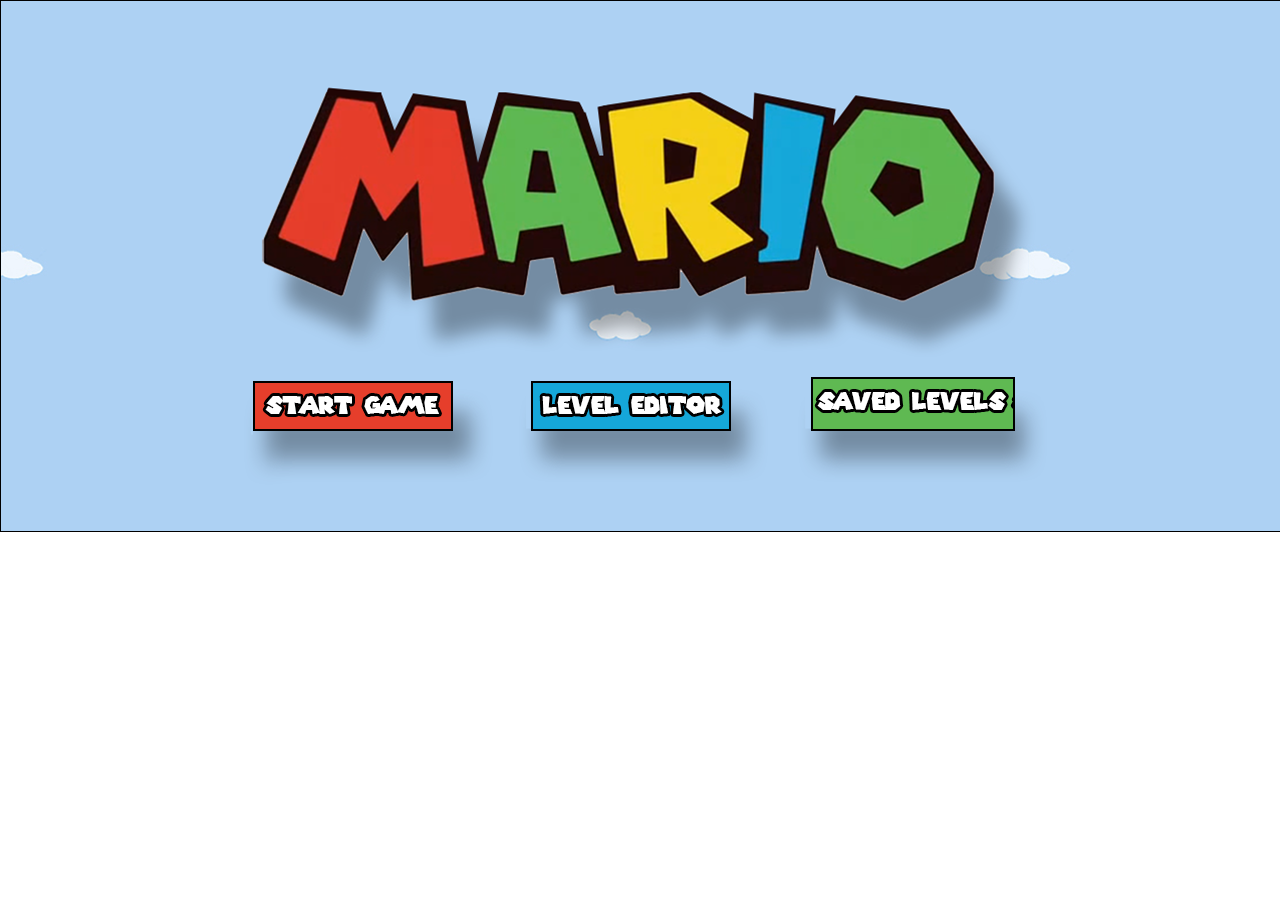
<file: game/supermario/super.html>
<!DOCTYPE html>
<html>

<head>
 <meta name="viewport" content="width=1280" />
 <title>Mario | Iceland</title>
 <link rel="stylesheet" type="text/css" href="css/style.css">
 <link rel="stylesheet" type="text/css" href="css/reset.css">
</head>

<body>
 <!-- main game -->
 <div class="main-wrapper">
  <canvas class="game-screen"></canvas>
 </div>
 <script src="js/View.js"></script>
 <script src="js/GameUI.js"></script>
 <script src="js/mainGame/GameSound.js"></script>
 <script src="js/mainGame/Element.js"></script>
 <script src="js/mainGame/PowerUp.js"></script>
 <script src="js/mainGame/Enemy.js"></script>
 <script src="js/mainGame/Bullet.js"></script>
 <script src="js/mainGame/Mario.js"></script>
 <script src="js/mainGame/Score.js"></script>
 <script src="js/mainGame/MarioGame.js"></script>
 <script src="js/levelEditor/Storage.js"></script>
 <script src="js/levelEditor/Editor.js"></script>
 <script src="js/levelEditor/CreatedLevels.js"></script>
 <script src="js/MarioMaker.js"></script>
 <script src="js/Preloader.js"></script>
</body>

</html>
</file>
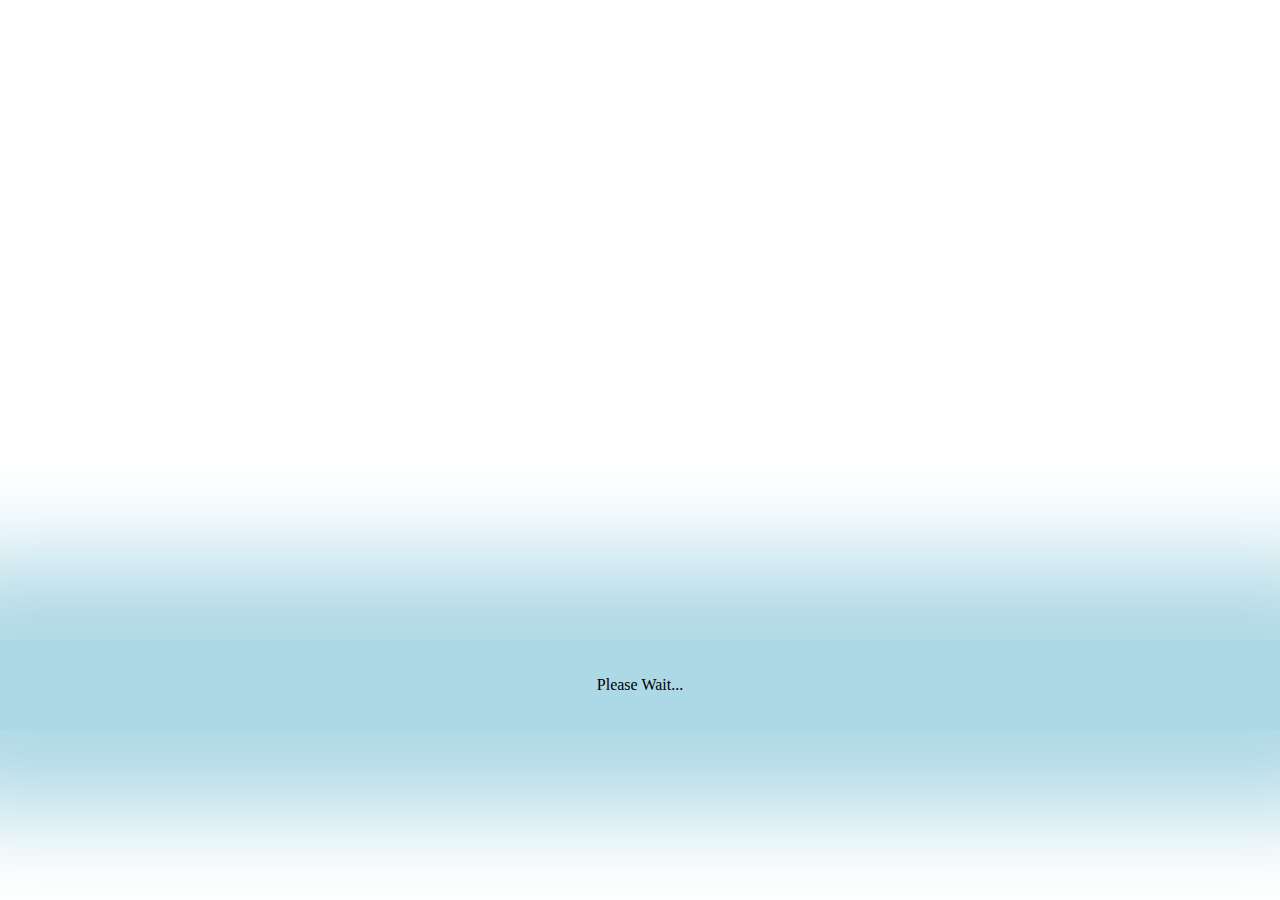
<file: game/tank/tank.html>
<!DOCTYPE html>
<html>

<head>
 <title>Tank | Iceland</title>
</head>

<body>
 <div id="main">
  <p>Please Wait...</p>
 </div>
 <div id="infdiv">Drag available units into the deployment area.<br /><br />You win, when one of your units gets to the green line at the top of the field.<br /><br />Don't let enemies to reach your base.<br /><br />Good luck, commander! May the force be with you!</div>
 <div id="log"></div>
 <div id="myModal" class="modal">
  <div class="modal-content">
   <span class="close">&times;</span>
   <p class="modal-text"></p>
  </div>
 </div>
 <style>
  body {
   margin: 0;
   padding-top: 50%;
   position: relative;
  }

  #main {

   padding: 20px;
   box-shadow: 0 0 100px 80px lightblue;
   background: lightblue;
   text-align: center;

  }

  .dif {
   display: inline-block;
   margin-top: 8px;
   font-weight: bold;
   font-size: 1em;
   width: 120px;
  }


  #log {
   display: none;
   position: relative;
   font-weight: bolder;
   font-size: 0.8em;
   text-align: center;
  }

  canvas {
   position: fixed;
   display: block;
   border: 3px solid #eee;
   margin: auto;
   border-radius: 7px;
   box-shadow: 0 0 15px;
  }

  #info {
   margin-left: 40px;
   color: red;
  }

  button {
   border: 1px solid white;
   border-radius: 7px;
   box-shadow: 0 0 5px, inset 0 0 25px;
   padding: 10px 40px;
   background-color: #f3f3f3;
   font-weight: bold;
   outline-style: none;
  }

  #btn-left,
  #btn-right {
   border-radius: 50%;
   padding: 0 20px;
   font-size: 2em;
  }

  #infdiv {
   display: none;
   position: relative;
   margin-auto width: 80%;
   border: 3px solid lightblue;
   background-color: white;
   padding: 10px;
   text-align: center;
   border-radius: 10px;
   box-shadow: 0 0 20px;
   font-weight: bolder;
   font-size: 0.9em;
  }

  .modal {
   border-radius: 10px;
   display: none;
   position: relative;
   z-index: 99;
   overflow: auto;
   background-color: rgba(0, 100, 0, 0.5);
  }


  .modal-content {
   color: white;
   background-color: rgba(0, 100, 0, 0.4);
   margin: 15% auto;
   padding: 20px;
   border: 2px solid white;
   border-radius: 10px;
   width: 80%;
   text-align: center;
  }


  .close {
   color: #aaa;
   float: right;
   font-size: 28px;
   font-weight: bold;
  }

  .close:hover,
  .close:focus {
   color: black;
   text-decoration: none;
   cursor: pointer;
  }
 </style>
 <script>
  // Created by Алексей Р.

  /* Written by Alexey Rudenko at Sololearn playground with some little help from James Long. https://jlongster.com/Making-Sprite-based-Games-with-Canvas  */


  var w, h, k, xo, yo,
   units = [],
   icons = [],
   bullets = [],
   enemies = [],
   explosions = [],
   dif = [' practice', ' easy', ' medium', ' hard', ' harder', ' hardcore', ' pro', ' deathmatch', ' godlike', ' impossible'],
   gameTime = 0,
   isGameOver,
   nextwave = 0,
   enemydep = 1,
   firstwave = false,
   deployarea = false,
   counter = 0,
   counter2 = 0,
   gameNum = 0,
   game_paused = false,
   lvl = 0, // 0...9
   inf = function()
   {
    var popup = document.getElementById('infdiv');
    var btn = document.getElementById('info');
    if (popup.style.display !== 'block')
    {
     popup.style.display = 'block';
     info.style.color = 'white';
     info.style.backgroundColor = 'red';
    }
    else
    {
     popup.style.display = 'none';
     info.style.color = 'red';
     info.style.backgroundColor = '#f3f3f3';
    }
   },
   changeLvl = function(op) {
    if (op == 1 && lvl < 9) {
     lvl++;
    }
    if (op == 0 && lvl > 0) {
     lvl--;
    }

    var _dif = document.getElementsByClassName("dif");
    _dif[1].innerHTML = dif[lvl];
   };



  (function()
  {
   function Sprite(url, pos, size, resized, animspeed, frames, _index, once)
   {
    this.pos = pos;
    this.size = size;
    this.resized = resized;
    this.url = url;
    this.animspeed = animspeed;
    this.frames = frames;
    this._index = _index;
    this.once = once;
   }

   Sprite.prototype = {

    update: function(dt)
    {

     this._index += this.animspeed * dt;


    },



    render: function(ctx)
    {

     var frame;



     if (this.animspeed > 0)
     {
      var max = this.frames.length;
      var idx = Math.floor(this._index);
      frame = this.frames[idx % max];
      if (this.once && idx >= max)
      {
       this.done = true;
       return;
      }
     }
     else
     {
      frame = 0;
     }


     var x = this.pos[0];
     var y = this.pos[1];

     x += frame * this.size[0];
     ctx.drawImage(resources.get(this.url), x, y, this.size[0], this.size[1], 0, 0, this.resized[0], this.resized[1]);


    }


   };

   window.Sprite = Sprite;
  })();

  (function()
  {
   function Unit(status, pos, hp, speed, maxspeed, range, damage, reload, angle, defaultangle, dir, sprite)
   {
    this.status = status;
    this.pos = pos;
    this.hp = hp;
    this.maxhp = hp;
    this.speed = speed;
    this.maxspeed = maxspeed;
    this.range = range;
    this.damage = damage;
    this.reload = reload;
    this.angle = angle;
    this.defaultangle = defaultangle;
    this.dir = dir;
    this.sprite = sprite
   }

   Unit.prototype = {

    getAngle: function(target)
    {

     var x = this.pos[0] - target[0];
     var y = this.pos[1] - target[1];
     if (x < 0)
     {
      return Math.floor(Math.atan(y / x) * (180 / Math.PI));
     }
     else
     {
      return Math.floor(Math.atan(y / x) * (180 / Math.PI) - 180);
     }
    },

    moveAhead: function(dt)
    {
     var rad = this.angle / (180 / Math.PI);
     this.pos[0] += Math.cos(rad) * this.speed * dt * this.dir;
     this.pos[1] += Math.sin(rad) * this.speed * dt * this.dir;

    },

    findTarget: function(t)
    {
     for (i = 0; i < t.length; i++)
     {

      var dis = this.getDistance(t[i]);
      if (dis < this.range && !t[i].destroyed && t[i].time > 0.7 && t[i].pos[1] > k)
      {
       this.target = t[i];
       this.status = "targetfound";
       return;
      }
     }

    },

    avoidCollision: function(list, ownindx, dt)
    {

     var l = list;

     for (i = 0; i < l.length; i++)
     {
      if (i == ownindx) continue;
      if (this.getDistance(l[i]) < k * 8)
      {
       for (var sec = 2; sec > 0; sec--) {

        var ownfuturepos = [this.pos[0] + (Math.cos(this.angle / (180 / Math.PI)) * this.speed * sec * this.dir), this.pos[1] + (Math.sin(this.angle / (180 / Math.PI)) * this.speed * sec * this.dir)];

        var allyfuturepos = [l[i].pos[0] + (Math.cos(l[i].angle / (180 / Math.PI)) * l[i].speed * sec * this.dir), l[i].pos[1] + (Math.sin(l[i].angle / (180 / Math.PI)) * l[i].speed * sec * this.dir)];
        if (getDistance(ownfuturepos, allyfuturepos) < k * 3 && this.pos[1] * this.dir > l[i].pos[1] * l[i].dir && Math.abs(ownfuturepos[0] - allyfuturepos[0]) < this.sprite.resized[0])
        {
         this.speed -= 160 / Math.pow(sec, 4) * dt;
        }
       }

      }
     }


    },

    getDistance: function(t)
    {

     return Math.floor(Math.sqrt(Math.pow(this.pos[0] - t.pos[0], 2) + Math.pow(this.pos[1] - t.pos[1], 2)));
    },

    fireOnTarget: function()
    {

     var x = Math.floor(this.pos[0] + ((this.sprite.resized[1] / 2 * this.dir) * Math.cos(this.angle / (180 / Math.PI))));
     var y = Math.floor(this.pos[1] + ((this.sprite.resized[0] / 2 * this.dir) * Math.sin(this.angle / (180 / Math.PI))));
     bullets.push(
     {
      pos: [x, y],
      target: this.target,
      speed: k * 12,
      damage: this.damage,
      angle: this.angle + getRandom(-5, 3),
      dir: this.dir,

     });

     this.lastshot = 0;

    }
   };

   window.Unit = Unit;
  })();

  var getRandom = function(min, max)
  {
   return Math.floor(Math.random() * (max - min + 1)) + min;
  };

  var getDistance = function(own, ally)
  {

   return Math.floor(Math.sqrt(Math.pow(own[0] - ally[0], 2) + Math.pow(own[1] - ally[1], 2)));
  };



  var deployUnit = function(unit, pos)
  {
   var u = unit;
   units.push(new Unit(u[0], u[1], u[2], u[3], u[4], u[5], u[6], u[7], u[8], u[9], u[10], u[11], u[12], u[13]));
   units[units.length - 1].pos = pos;
   deployarea = false;
  };

  var deployEnemy = function(unit, pos)
  {
   var u = unit;
   enemies.push(new Unit(u[0], u[1], u[2], u[3], u[4], u[5], u[6], u[7], u[8], u[9], u[10], u[11], u[12], u[13]));
   enemies[enemies.length - 1].pos = pos;

  };



  var returnToBase = function(icon)
  {
   icon.pos = icon.defaultpos;
   icon.dragable = false;
  };

  var gameOver = function(a)
  {

   var _min = Math.floor(gameTime / 60);
   var _sec = ('0' + Math.floor(gameTime % 60)).slice(-2);


   switch (a)
   {

    case 'win':

     alert("Mission completed! Your time is " + _min + ':' + _sec + '\n\nLosses: ' + counter + ' units.\n\nEnemies destroyed: ' + counter2 + '.');

     var log_item = "<p>Game " + ++gameNum + ": 🏆 Win ⏲" + _min + ':' + _sec + ' /' + dif[lvl] + ' /' + "</p>";
     if (lvl < dif.length - 1) lvl++;
     var log = document.getElementById('log');
     log.innerHTML += log_item;
     document.body.style.paddingTop = 50 - (gameNum * 3) + "%";
     log.style.display = "block";
     loader();
     break;

    case 'loss':
     alert("Mission failed!" + '\n\nLosses: ' + counter + ' units.\n\nEnemies destroyed: ' + counter2 + '.');

     var log_item = "<p>Game " + ++gameNum + ": 💩 Fail ⏲" + _min + ':' + _sec + ' /' + dif[lvl] + ' /' + "</p>";
     if (lvl > 0) lvl--;
     var log = document.getElementById('log');
     log.innerHTML += log_item;
     document.body.style.paddingTop = 50 - (gameNum * 3) + "%";
     log.style.display = "block";
     loader();
     break;

   }
  }

  var reset = function()
  {

   units = [];
   icons = [];
   bullets = [];
   enemies = [];
   explosions = [];
   isGameOver = false;
   gameTime = 0;
   enemydep = 1;
   firstwave = false;
   nextwave = 0;
   deployarea = false;
   counter = 0;
   counter2 = 0;
  }

  var xxx = 0,
   yyy = 0;
  var mouse = {
   x: 0,
   y: 0,
   down: false
  }

  /////////////////////////////

  var startGame = function()
  {

   reset();

   var modal = document.getElementById("myModal");
   var span = document.getElementsByClassName("close")[0];
   var p = document.getElementsByClassName("modal-text")[0];
   span.onclick = function() {
    modal.style.display = "none";
    game_paused = !game_paused;
   }

   var log = document.getElementById('log');
   var popup = document.getElementById('infdiv');


   log.style.display = "none";
   popup.style.display = 'none';
   document.body.style.paddingTop = 0;

   var maindiv = document.getElementById("main");

   maindiv.innerHTML = '<canvas id="c"></canvas>';

   var c = document.getElementById("c");

   var ctx = c.getContext("2d");

   w = window.innerWidth;
   h = window.innerHeight;


   if (w < h) {
    c.width = w - 46;
    c.height = c.width / 0.7;
   } else {
    c.height = h - 46;
    c.width = c.height * 0.7;
   }

   k = c.width / 26;

   xo = c.offsetLeft;
   yo = c.offsetTop;


   ////

   icons = [
    {
     active: true,
     pos: [c.width / 28, c.height - c.height / 8],
     defaultpos: [c.width / 28, c.height - c.height / 8],
     respawn: false,
     respawnrate: 1,
     sprite: new Sprite('https://opengameart.org/sites/default/files/tanks_3.png', [55, 76], [194, 134], [c.width / 5.5, c.height / 10.5])
    },
    {
     active: true,
     pos: [c.width / 3.4, c.height - c.height / 8.5],
     defaultpos: [c.width / 3.4, c.height - c.height / 8.5],
     respawn: false,
     respawnrate: 3,
     sprite: new Sprite('https://opengameart.org/sites/default/files/tanks_3.png', [71, 600], [159, 130], [c.width / 6.5, c.height / 12])
    },
    {
     active: true,
     pos: [c.width / 1.85, c.height - c.height / 8.2],
     defaultpos: [c.width / 1.85, c.height - c.height / 8.2],
     respawn: false,
     respawnrate: 0.5,
     sprite: new Sprite('https://opengameart.org/sites/default/files/tanks_3.png', [52, 269], [205, 124], [c.width / 5.8, c.height / 12])
    },
    {
     active: false,
     pos: [c.width / 1.27, c.height - c.height / 8.2],
     defaultpos: [c.width / 1.27, c.height - c.height / 8.2],
     respawn: false,
     respawnrate: 0.5,
     sprite: new Sprite('https://opengameart.org/sites/default/files/tanks_3.png', [68, 434], [230 - 68, 565 - 434], [c.width / 5.8, c.height / 12])
    }];

   ///

   c.addEventListener("touchmove", function(event)
   {

    var touch = event.touches[0];
    xxx = touch.pageX - xo - 3;
    yyy = touch.pageY - yo - 3;

    checkIcons(xxx, yyy);

    event.preventDefault();
   }, false);

   c.addEventListener("touchend", function(event)
   {

    checkDeployment(xxx, yyy);

   }, false);

   c.addEventListener("mousemove", function(event)
   {
    mouse.x = event.pageX - xo - 3;
    mouse.y = event.pageY - yo - 3;
   }, false);

   c.addEventListener("mousedown", function()
   {
    mouse.down = true;
    checkIcons(mouse.x, mouse.y);

   }, false);

   c.addEventListener("mouseup", function()
   {
    mouse.down = false;
    checkDeployment(mouse.x, mouse.y);
   }, false);

   function checkIcons(xx, yy)
   {

    if (xx > icons[0].pos[0] && xx < icons[0].pos[0] + (k * 5) && yy > icons[0].pos[1] - (k * 3) && yy < icons[0].pos[1] + (k * 3) && !icons[0].respawn && !game_paused)
    {
     if (!icons[1].dragable && !icons[2].dragable)
     {
      icons[0].dragable = true;
      basictank[0] = 'readyfordeploy';
      deployarea = true;
     }
    }

    if (xx > icons[1].pos[0] && xx < icons[1].pos[0] + (k * 5) && yy > icons[1].pos[1] - (k * 3) && yy < icons[1].pos[1] + (k * 3) && !icons[1].respawn && !game_paused)
    {
     if (!icons[0].dragable && !icons[2].dragable)
     {
      icons[1].dragable = true;
      lighttank[0] = 'readyfordeploy';
      deployarea = true;

     }
    }

    if (xx > icons[2].pos[0] && xx < icons[2].pos[0] + (k * 5) && yy > icons[2].pos[1] - (k * 3) && yy < icons[2].pos[1] + (k * 3) && !icons[2].respawn && !game_paused)
    {
     if (!icons[0].dragable && !icons[1].dragable)
     {
      icons[2].dragable = true;
      ttank[0] = 'readyfordeploy';
      deployarea = true;

     }
    }

    if (xx > icons[3].pos[0] && xx < icons[3].pos[0] + (k * 5) && yy > icons[3].pos[1] - (k * 3) && yy < icons[3].pos[1] + (k * 3))
    {
     game_paused = !game_paused;

     if (modal.style.display == "block") {
      modal.style.display = "none";
     } else {

      p.innerHTML = 'Please, donate 100500 bucks to obtain this fabulous, innovative, wirelessly rechargeable, eco/vegan/gay friendly machine of death! <br/>Thank you!';
      modal.style.width = c.width * 0.8 + "px";
      modal.style.marginLeft = c.width * 0.1 + xo + "px";
      modal.style.display = "block";
     }



    }
   }

   function checkDeployment(xx, yy)
   {

    var inside = false;

    if (xx > c.width / 100 && yy > c.height / 2 && xx < c.width - c.width / 100 - 3 && yy < c.height / 2 + c.height / 3.7)
    {
     inside = true;
    }

    var allies = false;
    for (var i = 0; i < units.length; i++) {
     if (getDistance([xx, yy], units[i].pos) < 2 * k) allies = true;
    }

    if (basictank[0] == 'readyfordeploy' && inside && !allies)
    {
     basictank[0] = ' ';
     deployUnit(basictank, [xx, yy]);
     units[units.length - 1].status = 'acceleration';
     icons[0].pos = [icons[0].defaultpos[0], icons[0].defaultpos[1] + c.width / 4];
     icons[0].dragable = false;
     icons[0].respawn = true;
     deployarea = false;
    }
    else if (basictank[0] == 'readyfordeploy' && (!inside && !icons[0].respawn || allies))
    {
     returnToBase(icons[0]);
     basictank[0] = ' '
    }

    if (lighttank[0] == 'readyfordeploy' && inside && !allies)
    {
     lighttank[0] = ' ';
     deployUnit(lighttank, [xx, yy]);
     units[units.length - 1].status = 'acceleration';
     icons[1].pos = [icons[1].defaultpos[0], icons[1].defaultpos[1] + c.width / 4];;
     icons[1].dragable = false;
     icons[1].respawn = true;

    }
    else if (lighttank[0] == 'readyfordeploy' && (!inside && !icons[1].respawn || allies))
    {
     returnToBase(icons[1]);
     lighttank[0] = " ";
    }

    if (ttank[0] == 'readyfordeploy' && inside && !allies)
    {
     ttank[0] = ' ';
     deployUnit(ttank, [xx, yy]);
     units[units.length - 1].status = 'acceleration';
     icons[2].pos = [icons[2].defaultpos[0], icons[2].defaultpos[1] + c.width / 4];;
     icons[2].dragable = false;
     icons[2].respawn = true;

    }
    else if (ttank[0] == 'readyfordeploy' && (!inside && !icons[2].respawn || allies))
    {
     returnToBase(icons[2]);
     ttank[0] = " ";
    }

   }


   lastTime = Date.now();


   // units
   // stats -- status, pos, hp, speed, maxspeed, range, damage, reload, angle, defaultangle , dir, sprite

   var basictank = ['acceleration', [0, 0], 1500, 0, k * 1.5, k * 7, 399, 1.3, -90, -90, 1, new Sprite('https://opengameart.org/sites/default/files/tanks_3.png', [55, 76], [194, 135], [c.width / 11, c.height / 21])];

   var lighttank = ['acceleration', [0, 0], 300, 0, k * 5.5, k * 10, 149, 0.9, -90, -90, 1, new Sprite("https://opengameart.org/sites/default/files/tanks_3.png", [71, 600], [159, 130], [c.width / 13, c.height / 24])];

   var ttank = ['acceleration', [0, 0], 150, 0, k * 3.5, k * 12.5, 30, 0.05, -90, -90, 1, new Sprite("https://opengameart.org/sites/default/files/tanks_3.png", [52, 269], [205, 124], [c.width / 11.6, c.height / 24])];
   //enemy units
   var enemybasic = ['acceleration', [0, 0], 1500, 0, k * 1.5, k * 7, 399, 1.3, -90, -90, -1, new Sprite('https://opengameart.org/sites/default/files/tanks_3.png', [365, 76], [194, 135], [c.width / 11, c.height / 21])];

   var enemylight = ['acceleration', [200, 200], 300, 0, k * 5.5, k * 10, 149, 0.7, -90, -90, -1, new Sprite("https://opengameart.org/sites/default/files/tanks_3.png", [395, 600], [159, 130], [c.width / 13, c.height / 24])];

   var enemyttank = ['acceleration', [0, 0], 150, 0, k * 3.5, k * 12.5, 10, 0.05, -90, -90, -1, new Sprite("https://opengameart.org/sites/default/files/tanks_3.png", [362, 269], [205, 124], [c.width / 11.6, c.height / 24])];



   main()

   // The main game loop



   function main()
   {


    var now = Date.now();

    if (!game_paused) {

     var dt = (now - lastTime) / 1000;

     update(dt);

     render();

    }

    lastTime = now;


    if (!isGameOver) requestAnimFrame(main);

   };

   function update(dt)
   {

    gameTime += dt;

    if (nextwave < 0) {
     nextwave = (enemydep * (18 - lvl) - gameTime + 2).toFixed(0)
    } else {
     nextwave -= dt;
    }

    if (Math.floor(gameTime) == 1 && firstwave == false)
    {

     if (lvl < 3) {

      if (lvl >= 0) {
       deployEnemy(enemybasic, [c.width / 4, c.height / 5]);
       deployEnemy(enemybasic, [c.width - (c.width / 4), c.height / 5]);
      }

      if (lvl >= 1) {
       deployEnemy(enemyttank, [c.width / 2, c.height / 20]);
      }

      if (lvl >= 2) {
       deployEnemy(enemylight, [c.width / 5, c.height / 18]);
       deployEnemy(enemylight, [c.width - (c.width / 5), c.height / 18]);
      }
     }

     if (lvl > 2 && lvl < 6) {

      if (lvl >= 3) {
       deployEnemy(enemybasic, [c.width / 2, c.height / 4]);
       deployEnemy(enemylight, [c.width / 2 - c.width / 16, c.height / 7]);
       deployEnemy(enemylight, [c.width / 2 + c.width / 16, c.height / 7]);
       deployEnemy(enemyttank, [c.width / 2, c.height / 14]);
       deployEnemy(enemyttank, [c.width / 2 - c.width / 8, c.height / 14]);
       deployEnemy(enemyttank, [c.width / 2 + c.width / 8, c.height / 14]);

       if (lvl == 3) {
        deployEnemy(enemyttank, [c.width / 2 - c.width / 4, c.height / 14]);
        deployEnemy(enemyttank, [c.width / 2 + c.width / 4, c.height / 14]);
       }


      }

      if (lvl >= 4) {
       deployEnemy(enemylight, [c.width / 8 - c.width / 11, -c.height / 4]);
      }

      if (lvl >= 5) {
       deployEnemy(enemylight, [c.width + c.width / 64, -c.height / 2]);
      }

     }

     if (lvl > 5 && lvl < 9) {

      if (lvl >= 6) {
       deployEnemy(enemybasic, [c.width / 2, c.height / 4]);
       deployEnemy(enemybasic, [c.width / 2 + c.width / 8, c.height / 4]);
       deployEnemy(enemybasic, [c.width / 2 - c.width / 8, c.height / 4]);

       deployEnemy(enemyttank, [c.width / 2, c.height / 7]);
       deployEnemy(enemyttank, [c.width / 2 - c.width / 8, c.height / 7]);
       deployEnemy(enemyttank, [c.width / 2 + c.width / 8, c.height / 7]);
      }

      if (lvl >= 7) {
       deployEnemy(enemylight, [c.width / 8 - c.width / 11, c.height / 14]);
       deployEnemy(enemylight, [c.width - (c.width / 8 - c.width / 11), c.height / 14]);
      }

      if (lvl >= 8) {
       deployEnemy(enemylight, [c.width / 8 - c.width / 11, -c.height / 4]);
       deployEnemy(enemylight, [c.width - (c.width / 8 - c.width / 11), -c.height / 4]);
      }



     }

     if (lvl == 9) {

      for (var x = 0; x < 7; x++) {
       setTimeout(deployEnemy, x * 50, enemybasic, [c.width / 8 + x * (c.width / 8), c.height / 4])
      }
      for (var x = 0; x < 6; x++) {
       setTimeout(deployEnemy, x * 50, enemylight, [c.width / 8 + x * (c.width / 8) + c.width / 16, c.height / 7])
      }
      for (var x = 0; x < 7; x++) {
       setTimeout(deployEnemy, x * 50, enemyttank, [c.width / 8 + x * (c.width / 8), c.height / 20])
      }

     }



     firstwave = true;

    }

    if (Math.floor(gameTime) == enemydep * (18 - lvl % 17))
    {

     deployEnemy(enemybasic, [getRandom(30, c.width - 30), getRandom(-20, -40)]);
     deployEnemy(enemylight, [getRandom(30, c.width - 30), getRandom(-20, -40) - (k * 2)]);
     deployEnemy(enemylight, [getRandom(30, c.width - 30), getRandom(-20, -40) - (k * 2)]);
     deployEnemy(enemyttank, [getRandom(30, c.width - 30), getRandom(-20, -40) - (k * 4)]);
     deployEnemy(enemyttank, [getRandom(30, c.width - 30), getRandom(-20, -40) - (k * 4)]);
     enemydep++;

    }

    updateEntities(dt, units);
    updateEntities(dt, enemies);
    updateBullets(dt);
    updateIcons(dt);

    //   checkCollisions();

   };

   function updateIcons(dt)
   {

    for (i = 0; i < icons.length; i++)
    {
     if (icons[i].pos[1] > icons[i].defaultpos[1] && icons[i].respawn == true)
     {
      icons[i].pos[1] -= icons[i].respawnrate * k * dt;
     }
     else
     {
      icons[i].respawn = false;
     }
    }
   };

   function updateEntities(dt, list)
   {

    // Update the tank position





    for (var i = 0; i < list.length; i++)
    {

     var u = list[i];
     var u2;

     list == units ? u2 = enemies : u2 = units;


     u.time = u.time + dt || 0;
     u.lastshot = u.lastshot + dt || 0;
     u.avoidCollision(list, i, dt);
     //remove 
     if (u.destroyed)
     {
      list.splice(i, 1);
      i--;
      if (list == units)
      {
       counter++;
      }
      else
      {
       counter2++;
      }
     }
     else if (list == enemies && u.pos[1] > c.height - (c.width / 4 + 2 * k))
     {

      isGameOver = true;
      gameOver('loss');
      break;

     }
     else if (
      list == units && u.pos[1] < k * 2)
     {
      isGameOver = true;
      gameOver('win');
      break;
     }

     if (u.status == "acceleration" && u.speed < u.maxspeed)
     {

      u.speed += 15 * dt;
      switch (list)
      {
       case units:
        if (u.angle < u.defaultangle)
        {
         u.angle += Math.floor(80 * dt * u.dir);
        }
        else if (u.angle > u.defaultangle)
        {
         u.angle -= Math.floor(80 * dt * u.dir);
        }
        break;
       case enemies:

        u.cang = u.defaultangle;
        if (u.cang < -90)
        {
         u.cang += 180;
        }
        else if (u.cang > -90)
        {
         u.cang -= 180;
        }
        if (u.cang < u.angle)
        {
         u.angle -= Math.floor(75 * dt);
        }
        else if (u.cang > u.angle)
        {
         u.angle += Math.floor(75 * dt);
        }



      }
     }



     if (u.time > 1 && !u.target && u.pos[1] > k)
     {
      u.findTarget(u2);
     }

     if (u.target && u.target.destroyed)
     {
      u.status = 'acceleration';
      delete u.target;

     }
     else if (u.status == "targetfound" && !u.target.destroyed)
     {

      if (u.speed > 0)
      {
       u.speed -= u.maxspeed * 2 * dt;
      }
      else
      {
       u.speed = 0
      }



      u.cang = Math.floor(u.getAngle(u.target.pos));

      if (list == enemies) {
       if (u.cang < -90)
       {
        u.cang += 180;
       }
       else if (u.cang > -90)
       {
        u.cang -= 180;
       }
      }
      if (u.cang > u.angle && u.cang < u.angle + 3)
      {
       u.angle = u.cang;
      } else if (u.cang > u.angle)
      {
       u.angle += Math.floor(150 * dt);
      }
      else if (u.cang < u.angle && u.cang > u.angle - 3)
      {
       u.angle = u.cang;
      } else if (u.cang < u.angle)
      {
       u.angle -= Math.floor(150 * dt);
      }






      if (u.lastshot > u.reload && Math.floor(u.angle) == Math.floor(u.cang) && u.getDistance(u.target) < u.range)
      {

       u.fireOnTarget();

      } else {
       u.findTarget(u2);
      }

     }

     if (u.time > 0.7 && u.speed > 0)
     {

      u.moveAhead(dt);

     }

    };

   }

   function updateBullets(dt)
   {

    // Update all the explosions


    for (var i = 0; i < explosions.length; i++)
    {
     explosions[i].sprite.update(dt);

     // Remove if animation is done

     if (explosions[i].sprite.done)
     {
      explosions.splice(i, 1);
      i--;
     }
    }

    // Update all the bullets


    for (var i = 0; i < bullets.length; i++)
    {


     var b = bullets[i];

     var rad = b.angle / (180 / Math.PI);
     b.pos[0] += Math.cos(rad) * b.speed * dt * b.dir;
     b.pos[1] += Math.sin(rad) * b.speed * dt * b.dir;


     // Remove the bullet


     if (b.pos[1] < b.target.pos[1] + k && b.pos[1] > b.target.pos[1] - k && b.pos[0] < b.target.pos[0] + k && b.pos[0] > b.target.pos[0] - k)
     {
      bullets.splice(i, 1);
      i--;
      if (b.target.hp >= 0 && !b.target.destroyed)
      {
       b.target.hp -= b.damage;
      }
      if (b.target.hp < 0)
      {
       b.target.destroyed = true;
       b.target.hp = 0; // Add an explosion
       explosions.push(
       {
        pos: b.target.pos,
        sprite: new Sprite("https://hsto.org/storage2/aeb/045/378/aeb0453784033c5b9c0a700f5952d84b.png", [0, 117], [39, 39], [k * 3.2, k * 3.2], 14, [0, 1, 2, 3, 4, 5, 6, 7, 8, 9, 10, 11, 12], null, true)
       });
      }
     }
    }


   }



   function render()
   {

    if (!isGameOver)
    {

     renderArea(ctx);
     renderEntities(enemies);
     renderEntities(units);
     renderBullets();
     renderEntities(explosions);


    }
   };

   function renderArea(ctx) {

    ctx.globalAlpha = 0.5;

    for (x = 0; x * 102 < c.width; x++) {
     for (y = 0; y * 102 < c.height; y++) {
      ctx.drawImage(resources.get('https://opengameart.org/sites/default/files/Ground_03.png'), 0, 0, 512, 512, x * 102, y * 102, 102, 102);
     }
    }
    ctx.globalAlpha = 1;
    ctx.fillStyle = "rgba(250,250,250,0.19)";
    ctx.fillRect(0, 0, c.width, c.height);
    ctx.fillStyle = "rgba(50,200,50,0.9)";
    ctx.fillRect(0, 0, c.width, c.height / 20);
    ctx.fillStyle = " rgba(200,50,50,0.7)";
    ctx.fillRect(0, c.height - c.width / 4 - c.height / 20, c.width, c.height / 20);
    ctx.font = c.height / 24 + "px Arial";
    ctx.fillStyle = " rgba(250,250,250,0.7)";

    ctx.fillText("NEXT WAVE IN " + Math.round(nextwave), c.width / 10, c.height / 22);


    ctx.beginPath();
    for (var x = c.width / 4; x < c.width; x += c.width / 4)
    {

     ctx.moveTo(x + 0.1, c.height - c.width / 4);
     ctx.lineTo(x + 0.1, c.height);
    };

    ctx.moveTo(0, c.height - c.width / 4);
    ctx.lineTo(c.width, c.height - c.width / 4);
    ctx.closePath();
    ctx.strokeStyle = "#eee";
    ctx.stroke();

    if (deployarea === true)
    {
     drawDeployArea();
    }


   };

   function drawDeployArea()
   {

    ctx.beginPath();
    ctx.rect(c.width / 100 - 2, c.height / 2 - 2, c.width - c.width / 100 - 3 + 4, c.height / 3.7 + 4);
    ctx.strokeStyle = "darkgreen";
    ctx.closePath();
    ctx.stroke();

    ctx.beginPath();
    ctx.rect(c.width / 100, c.height / 2, c.width - c.width / 100 - 3, c.height / 3.7);
    ctx.strokeStyle = "white";
    ctx.closePath();
    ctx.stroke();


   }

   function drawTrLights()
   {

    for (i = 0; i < icons.length; i++)
    {

     if (icons[i].respawn == true || !icons[i].active)
     {
      ctx.fillStyle = "red";
     }
     else
     {
      ctx.fillStyle = "green";
     }
     ctx.fillRect(c.width / 4.8 + c.width / 4 * i, c.height - c.width / 4.1, c.width / 30, c.width / 30);
    };
   };


   function renderEntities(list)
   {


    for (var i = 0; i < list.length; i++)
    {

     renderEntity(list[i]);

    }

    drawTrLights();
    drawIcons(icons);

   }

   function renderBullets() {
    for (var i = 0; i < bullets.length; i++)
    {

     ctx.save();

     ctx.fillStyle = "black";
     ctx.beginPath();
     ctx.arc(bullets[i].pos[0], bullets[i].pos[1], 1 + bullets[i].damage / 300, 0, 2 * Math.PI);
     ctx.fill();
     ctx.restore();
    }

   }


   function drawIcons(list)
   {
    for (var i = 0; i < list.length; i++)
    {

     if (!list[i].dragable)
     {

      ctx.save();
      ctx.translate(list[i].pos[0] + list[i].sprite.resized[0] / 2, list[i].pos[1] + list[i].sprite.resized[1] / 2);
      ctx.rotate(Math.PI / 180 * (-90));
      ctx.translate(-list[i].sprite.resized[0] / 2, -list[i].sprite.resized[1] / 2);
      if (!list[i].active) ctx.globalAlpha = 0.2;
      list[i].sprite.render(ctx);

      ctx.restore();



     }
     else
     {

      ctx.save();

      if (mouse.down)
      {
       ctx.translate(mouse.x, mouse.y);
      }
      else
      {
       ctx.translate(xxx, yyy);
      }
      ctx.rotate(Math.PI / 180 * (-90));
      ctx.translate(-list[i].sprite.resized[0] / 2, -list[i].sprite.resized[1] / 2);



      list[i].sprite.render(ctx);

      list[i].pos = [xxx, yyy]

      ctx.restore();
     }
    }
   };


   function renderEntity(entity)
   {


    if (!entity.destroyed)
    {
     ctx.save();
     ctx.translate(entity.pos[0], entity.pos[1]);

     if (entity.time && entity.time < 0.7)
     {
      ctx.scale(1.9 - entity.time * entity.time * 1.7, 1.9 - entity.time * entity.time * 1.7);
     }

     ctx.rotate(Math.PI / 180 * (entity.angle));

     ctx.translate(-entity.sprite.resized[0] / 2, -entity.sprite.resized[1] / 2);

     entity.sprite.render(ctx);
     renderHP(entity);
     ctx.restore();
    }
   }

   function renderHP(entity)
   {

    if (entity.time > 0.8)
    {
     var hp = entity.hp * 100 / entity.maxhp;
     if (hp < 0) hp = 0;
     if (entity.dir < 0)
     {
      var reverse = entity.sprite.resized[0];
     }
     else
     {
      var reverse = 0;
     }

     ctx.beginPath();
     ctx.lineWidth = k / 2.5;
     ctx.lineCap = "round";
     ctx.strokeStyle = "black";
     ctx.moveTo(0 + reverse, 0);
     ctx.lineTo(0 + reverse, entity.sprite.resized[1]);
     ctx.stroke();


     ctx.beginPath();
     ctx.lineWidth = k / 3.2;
     ctx.lineCap = "round";
     ctx.strokeStyle = "lightgrey";
     ctx.moveTo(0 + reverse, 0);
     ctx.lineTo(0 + reverse, entity.sprite.resized[1]);
     ctx.stroke();

     ctx.beginPath();

     ctx.lineWidth = k / 4;

     ctx.lineCap = "round";
     ctx.strokeStyle = "rgb(" + Math.floor(100 - hp * 2.56) + "," + Math.floor(hp * 2.56) + ",0)";
     ctx.moveTo(0 + reverse, 0);
     ctx.lineTo(0 + reverse, hp / 100 * entity.sprite.resized[1]);
     ctx.stroke();
     ctx.lineWidth = 1;
    }
   }

  };






  /////////////^^^^^^^^^^^^^^////////////

  var requestAnimFrame = (function()
  {


   return window.requestAnimationFrame ||

    window.webkitRequestAnimationFrame ||

    window.mozRequestAnimationFrame ||

    window.oRequestAnimationFrame ||

    window.msRequestAnimationFrame ||


    function(callback)
    {

     window.setTimeout(callback, 1000 / 60);


    };
  })();

  ///^^^^^^^///////////^^^^/////////

  function loader()
  {

   var maindiv = document.getElementById("main");


   if (lvl < 0 || lvl > 9) {
    lvl = 0;
   }

   maindiv.innerHTML = '<button id="start" onclick="startGame ()">Start Game</button><button id="info" onclick="inf()">Info</button><br/><span class="dif">Difficulty:</span><br/><button id="btn-left" onclick="changeLvl(0)">&lt</button><span class="dif" >' + dif[lvl] + '  </span><button id="btn-right" onclick="changeLvl (1)" >&gt</button>';

   lastTime = Date.now();

  };
  //////////////////////////////////

  (function()
  {
   var resourceCache = {};
   var loading = [];
   var readyCallbacks = [];
   // Load an image url or an array of image urls
   function load(urlOrArr)
   {
    if (urlOrArr instanceof Array)
    {
     urlOrArr.forEach(function(url)
     {
      _load(url);
     });
    }
    else
    {
     _load(urlOrArr);
    }
   }

   function _load(url)
   {
    if (resourceCache[url])
    {
     return resourceCache[url];
    }
    else
    {
     var img = new Image();
     img.onload = function()
     {
      resourceCache[url] = img;
      if (isReady())
      {
       readyCallbacks.forEach(function(func)
       {
        func();
       });
      }
     };
     resourceCache[url] = false;
     img.src = url;
    }
   }

   function get(url)
   {
    return resourceCache[url];
   }

   function isReady()
   {
    var ready = true;
    for (var k in resourceCache)
    {
     if (resourceCache.hasOwnProperty(k) && !resourceCache[k])
     {
      ready = false;
     }
    }
    return ready;
   }

   function onReady(func)
   {
    readyCallbacks.push(func);
   }
   window.resources = {
    load: load,
    get: get,
    onReady: onReady,
    isReady: isReady
   };
  })();

  resources.load([

"https://opengameart.org/sites/default/files/tanks_3.png",

"https://hsto.org/storage2/aeb/045/378/aeb0453784033c5b9c0a700f5952d84b.png",

"https://opengameart.org/sites/default/files/Ground_03.png"
]);

  resources.onReady(loader);
 </script>
</body>

</html>
</file>
<file: supermario/css/style.css>
@font-face {
  font-family: SuperMario256;
  src: url('../fonts/SuperMario256.ttf');
}

.start-screen {
  width: 1280px;
  height: 530px;
  margin: 0 auto;
  border: 1px solid black;
  background: url('../images/start-screen.png');
  position: relative;
}

.editor-screen {
  width: 1280px;
  height: 480px;
  margin: 0 auto;
  border: 1px solid black;
  background: url('../images/bg.png');
  position: relative;
  overflow: hidden;
  display: none;
}

.game-screen {
  width: 1280px;
  height: 480px;
  border: 1px solid black;
  border-top: none;
  background: url('../images/bg.png');
  display: none;
  margin: 0 auto;
}

.score-wrapper {
  padding-left: 40px;
  width: 1240px;
  margin: 0 auto;
  height: 50px;
  display: none;
  border: 1px solid black;
  border-bottom: none;
  line-height: 50px;
  font-size: 20px;
  background-color: #add1f3;
  font-family: SuperMario256;
  color: #ffffff;
}

.life-count {
  background: url('../images/mario-head.png') left center no-repeat;
  width: 100px;
  float: left;
  padding-left: 40px;
}

.coin-score {
  background: url('../images/coin.png') left center no-repeat;
  width: 150px;
  float: left;
  padding-left: 40px;
}

.level-num {
  width: 150px;
  float: left;
}

.total-score {
  float: left;
}
.cell {
  width: 31px;
  height: 31px;
  border: 1px solid blue;
}

.active {
  width: 31px;
  height: 31px;
  border: 1px solid blue;
  background: red;
  opacity: 0.5;
}

.element-wrapper {
  width: 1280px;
  height: 130px;
  background: #d2d2d2;
  margin: 0 auto;
  border: 1px solid black;
  display: none;
}

.platform {
  width: 31px;
  height: 31px;
  background: url('../images/elements.png') 0 0;
}

.coin-box {
  width: 31px;
  height: 31px;
  background: url('../images/elements.png') -32px 0;
}

.power-up-box {
  width: 31px;
  height: 31px;
  background: url('../images/elements.png') -64px 0;
}

.useless-box {
  width: 31px;
  height: 31px;
  background: url('../images/elements.png') -96px 0;
}

.flag-pole {
  width: 31px;
  height: 31px;
  background: url('../images/elements.png') -128px 0;
}

.flag {
  width: 31px;
  height: 31px;
  background: url('../images/elements.png') -160px 0;
}

.pipe-left {
  width: 31px;
  height: 31px;
  background: url('../images/elements.png') -192px 0;
}

.pipe-right {
  width: 31px;
  height: 31px;
  background: url('../images/elements.png') -224px 0;
}

.pipe-top-left {
  width: 31px;
  height: 31px;
  background: url('../images/elements.png') -256px 0;
}

.pipe-top-right {
  width: 31px;
  height: 31px;
  background: url('../images/elements.png') -288px 0;
}

.goomba {
  width: 31px;
  height: 31px;
  background: url('../images/enemies.png') 0 0;
}

.right-arrow {
  width: 60px;
  height: 60px;
  top: 215px;
  right: 0;
  background: url('../images/slider-right.png');
  position: absolute;
}

.left-arrow {
  width: 60px;
  height: 60px;
  top: 215px;
  left: 0;
  background: url('../images/slider-left.png');
  position: absolute;
}

.element-wrapper * {
  margin: 10px;
  float: left;
}

.lvl-size {
  clear: both;
  float: left;
  width: 115px;
  height: 32px;
  background: url('../images/lvl-size.png');
  margin-right: 10px;
}

.grid-small-btn {
  float: left;
  width: 64px;
  height: 32px;
  background: url('../images/grid-small-btn.png');
  border: none;
  margin-right: 10px;
}

.grid-medium-btn:selected {
  background: red;
}

.grid-medium-btn {
  float: left;
  width: 96px;
  height: 32px;
  background: url('../images/grid-medium-btn.png');
  border: none;
  margin-right: 10px;
}

.grid-large-btn {
  float: left;
  width: 128px;
  height: 32px;
  background: url('../images/grid-large-btn.png');
  border: none;
  margin-right: 10px;
}

.save-map-btn {
  float: right;
  width: 100px;
  height: 100px;
  background: url('../images/save-map-btn.png');
  border: none;
  border: 2px solid black;
  margin-right: 10px;
  margin-top: -35px;
}

.clear-map-btn {
  float: right;
  width: 100px;
  height: 100px;
  background: url('../images/clear-map-btn.png');
  border: none;
  border: 2px solid black;
  margin-right: 10px;
  margin-top: -35px;
}

.levels-wrapper {
  width: 1280px;
  height: 530px;
  margin: 0 auto;
  border: 1px solid black;
  position: relative;
  overflow: hidden;
  display: none;
  background: url('../images/bg.png');
}

.start-btn {
  width: 200px;
  height: 50px;
  color: #ffffff;
  background: url('../images/start-btn.png');
  position: absolute;
  bottom: 100px;
  left: 252px;
  border: 2px solid black;
}

.editor-btn {
  width: 200px;
  height: 50px;
  background: url('../images/editor-btn.png');
  position: absolute;
  bottom: 100px;
  left: 530px;
  color: #ffffff;
  border: 2px solid black;
}

.created-btn {
  width: 200px;
  height: 50px;
  background: url('../images/saved-btn.png');
  position: absolute;
  bottom: 100px;
  left: 810px;
  color: #ffffff;
  border: 2px solid black;
}

.back-btn {
  width: 200px;
  height: 50px;
  background: url('../images/back-btn.png');
  color: #ffffff;
  border: 2px solid black;
  margin: 10px;
  display: none;
}

.level-btn {
  font-family: SuperMario256;
  font-size: 25px;
  float: left;
  line-height: 50px;
  text-align: center;
  width: 248px;
  height: 50px;
  color: #ffffff;
  border: 2px solid black;
  margin: 2px;
  text-transform: uppercase;
  font-weight: bold;
  background: #15a7d9;
}

.delete-all-btn {
  width: 100px;
  height: 100px;
  background: url('../images/delete-all-btn.png');
  color: #ffffff;
  border: 2px solid black;
  margin: 10px;
  position: absolute;
  bottom: 10px;
  right: 10px;
}

.btn-wrapper {
  width: 1280px;
  height: 100px;
  margin: 0 auto;
}

.no-maps {
  width: 1000px;
  text-align: center;
  font-family: SuperMario256;
  font-size: 25px;
  margin: 0 auto;
  color: #ffffff;
  background: #5fb952;
  border: 2px solid black;
}

.loading-percentage {
  font-size: 60px;
  font-family: SuperMario256;
  text-align: center;
  padding: 100px;
}

.fb-comments {
  margin: 0 auto;
}
</file>
<file: game/supermario/css/style.css>
@font-face {
  font-family: SuperMario256;
  src: url('../fonts/SuperMario256.ttf');
}

.start-screen {
  width: 1280px;
  height: 530px;
  margin: 0 auto;
  border: 1px solid black;
  background: url('../images/start-screen.png');
  position: relative;
}

.editor-screen {
  width: 1280px;
  height: 480px;
  margin: 0 auto;
  border: 1px solid black;
  background: url('../images/bg.png');
  position: relative;
  overflow: hidden;
  display: none;
}

.game-screen {
  width: 1280px;
  height: 480px;
  border: 1px solid black;
  border-top: none;
  background: url('../images/bg.png');
  display: none;
  margin: 0 auto;
}

.score-wrapper {
  padding-left: 40px;
  width: 1240px;
  margin: 0 auto;
  height: 50px;
  display: none;
  border: 1px solid black;
  border-bottom: none;
  line-height: 50px;
  font-size: 20px;
  background-color: #add1f3;
  font-family: SuperMario256;
  color: #ffffff;
}

.life-count {
  background: url('../images/mario-head.png') left center no-repeat;
  width: 100px;
  float: left;
  padding-left: 40px;
}

.coin-score {
  background: url('../images/coin.png') left center no-repeat;
  width: 150px;
  float: left;
  padding-left: 40px;
}

.level-num {
  width: 150px;
  float: left;
}

.total-score {
  float: left;
}
.cell {
  width: 31px;
  height: 31px;
  border: 1px solid blue;
}

.active {
  width: 31px;
  height: 31px;
  border: 1px solid blue;
  background: red;
  opacity: 0.5;
}

.element-wrapper {
  width: 1280px;
  height: 130px;
  background: #d2d2d2;
  margin: 0 auto;
  border: 1px solid black;
  display: none;
}

.platform {
  width: 31px;
  height: 31px;
  background: url('../images/elements.png') 0 0;
}

.coin-box {
  width: 31px;
  height: 31px;
  background: url('../images/elements.png') -32px 0;
}

.power-up-box {
  width: 31px;
  height: 31px;
  background: url('../images/elements.png') -64px 0;
}

.useless-box {
  width: 31px;
  height: 31px;
  background: url('../images/elements.png') -96px 0;
}

.flag-pole {
  width: 31px;
  height: 31px;
  background: url('../images/elements.png') -128px 0;
}

.flag {
  width: 31px;
  height: 31px;
  background: url('../images/elements.png') -160px 0;
}

.pipe-left {
  width: 31px;
  height: 31px;
  background: url('../images/elements.png') -192px 0;
}

.pipe-right {
  width: 31px;
  height: 31px;
  background: url('../images/elements.png') -224px 0;
}

.pipe-top-left {
  width: 31px;
  height: 31px;
  background: url('../images/elements.png') -256px 0;
}

.pipe-top-right {
  width: 31px;
  height: 31px;
  background: url('../images/elements.png') -288px 0;
}

.goomba {
  width: 31px;
  height: 31px;
  background: url('../images/enemies.png') 0 0;
}

.right-arrow {
  width: 60px;
  height: 60px;
  top: 215px;
  right: 0;
  background: url('../images/slider-right.png');
  position: absolute;
}

.left-arrow {
  width: 60px;
  height: 60px;
  top: 215px;
  left: 0;
  background: url('../images/slider-left.png');
  position: absolute;
}

.element-wrapper * {
  margin: 10px;
  float: left;
}

.lvl-size {
  clear: both;
  float: left;
  width: 115px;
  height: 32px;
  background: url('../images/lvl-size.png');
  margin-right: 10px;
}

.grid-small-btn {
  float: left;
  width: 64px;
  height: 32px;
  background: url('../images/grid-small-btn.png');
  border: none;
  margin-right: 10px;
}

.grid-medium-btn:selected {
  background: red;
}

.grid-medium-btn {
  float: left;
  width: 96px;
  height: 32px;
  background: url('../images/grid-medium-btn.png');
  border: none;
  margin-right: 10px;
}

.grid-large-btn {
  float: left;
  width: 128px;
  height: 32px;
  background: url('../images/grid-large-btn.png');
  border: none;
  margin-right: 10px;
}

.save-map-btn {
  float: right;
  width: 100px;
  height: 100px;
  background: url('../images/save-map-btn.png');
  border: none;
  border: 2px solid black;
  margin-right: 10px;
  margin-top: -35px;
}

.clear-map-btn {
  float: right;
  width: 100px;
  height: 100px;
  background: url('../images/clear-map-btn.png');
  border: none;
  border: 2px solid black;
  margin-right: 10px;
  margin-top: -35px;
}

.levels-wrapper {
  width: 1280px;
  height: 530px;
  margin: 0 auto;
  border: 1px solid black;
  position: relative;
  overflow: hidden;
  display: none;
  background: url('../images/bg.png');
}

.start-btn {
  width: 200px;
  height: 50px;
  color: #ffffff;
  background: url('../images/start-btn.png');
  position: absolute;
  bottom: 100px;
  left: 252px;
  border: 2px solid black;
}

.editor-btn {
  width: 200px;
  height: 50px;
  background: url('../images/editor-btn.png');
  position: absolute;
  bottom: 100px;
  left: 530px;
  color: #ffffff;
  border: 2px solid black;
}

.created-btn {
  width: 200px;
  height: 50px;
  background: url('../images/saved-btn.png');
  position: absolute;
  bottom: 100px;
  left: 810px;
  color: #ffffff;
  border: 2px solid black;
}

.back-btn {
  width: 200px;
  height: 50px;
  background: url('../images/back-btn.png');
  color: #ffffff;
  border: 2px solid black;
  margin: 10px;
  display: none;
}

.level-btn {
  font-family: SuperMario256;
  font-size: 25px;
  float: left;
  line-height: 50px;
  text-align: center;
  width: 248px;
  height: 50px;
  color: #ffffff;
  border: 2px solid black;
  margin: 2px;
  text-transform: uppercase;
  font-weight: bold;
  background: #15a7d9;
}

.delete-all-btn {
  width: 100px;
  height: 100px;
  background: url('../images/delete-all-btn.png');
  color: #ffffff;
  border: 2px solid black;
  margin: 10px;
  position: absolute;
  bottom: 10px;
  right: 10px;
}

.btn-wrapper {
  width: 1280px;
  height: 100px;
  margin: 0 auto;
}

.no-maps {
  width: 1000px;
  text-align: center;
  font-family: SuperMario256;
  font-size: 25px;
  margin: 0 auto;
  color: #ffffff;
  background: #5fb952;
  border: 2px solid black;
}

.loading-percentage {
  font-size: 60px;
  font-family: SuperMario256;
  text-align: center;
  padding: 100px;
}

.fb-comments {
  margin: 0 auto;
}
</file>
